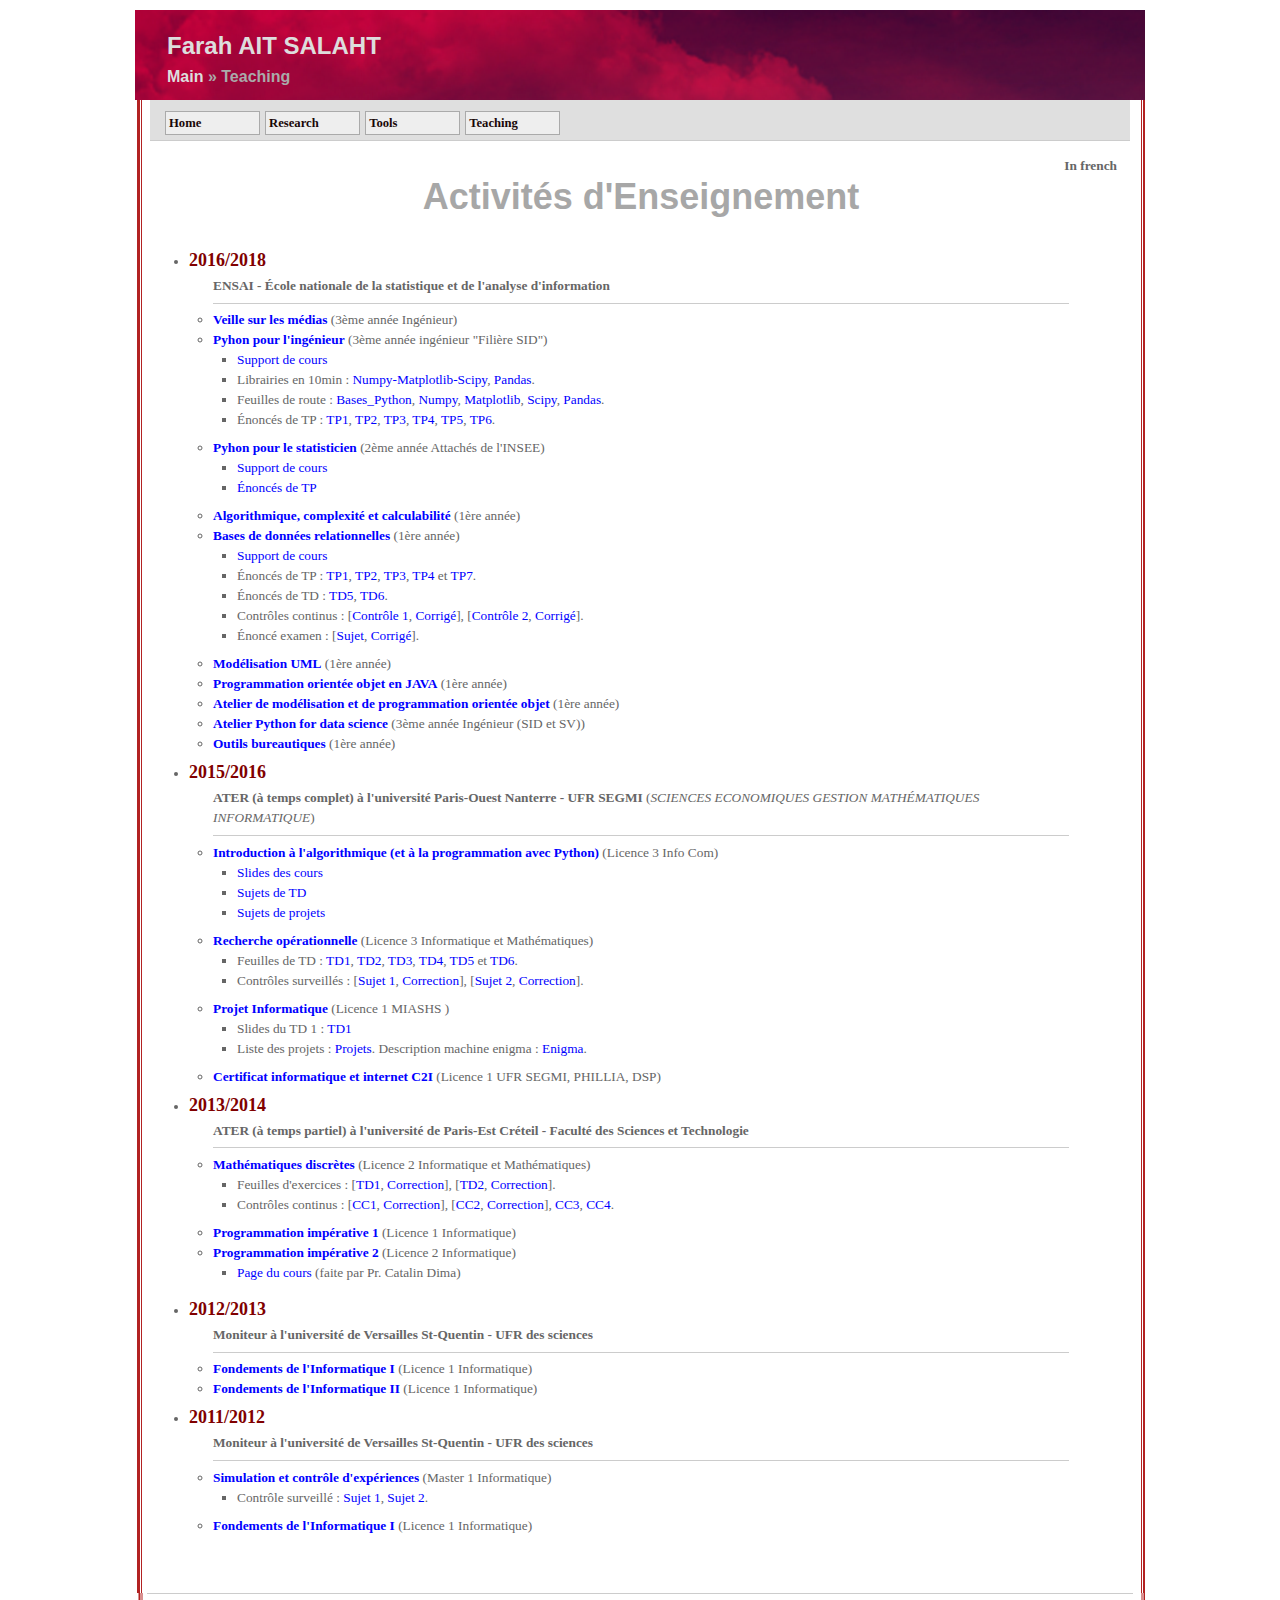
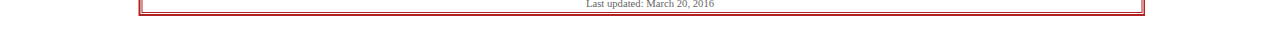
<file: enseignement.html>
<html>
    <head>
        <title>Homepage Farah AIT SALAHT</title>
        <meta http-equiv="Content-Type" content="text/html; charset=UTF-8">
        <meta name="description" content="self-stabilization autostabilisation auto-stabilisation tixeuil fault tolerance faute défaillance tolérance fail">
        <meta name="keywords" content="self-stabilization, autostabilisation, auto-stabilisation, tixeuil, fault tolerance, faute, défaillance, tolérance, fail">
        <!--HeaderText-->
		<style type='text/css'>
		</style>
<link rel='stylesheet' href='menu/cssmenu.css' type='text/css' />
  <meta name='robots' content='index,follow' />

        <link rel='stylesheet' title="Simple" href='simple/simple2.css' type='text/css' />
        
        <script type="text/javascript">
       
        startList = 
            function() 
            {
                if (document.all && document.getElementById) {
                    navRoot = document.getElementById("menu");
                    for (i = 0; i < navRoot.childNodes.length; i++) {
                        node = navRoot.childNodes[i];
                        if (node.nodeName == "LI") {
                            node.onmouseover = 
                                function() { this.className += " over"; }
                            node.onmouseout = 
                                function() { this.className = this.className.replace(" over", ""); }
                        }
                    }
                }
            }

            window.onload = startList;
        //--><!]]>
        </script>

<script src="http://www.google-analytics.com/urchin.js" type="text/javascript">
</script>
<script type="text/javascript">
_uacct = "UA-109321-1";
urchinTracker();
</script>

    </head>
    <body bgcolor="#ffffff">
        <div 
            id="header" 
            style="border: 1px none #ccf; background: url(images/entete.png) no-repeat; " 
            title='Main &raquo; French was last modified on September 22, 2005, at 09:43 AM'
            >
            <table width="100%" style="padding: 0px; margin:0px;">
                <tr>
                    <td style="padding: 0px; margin:0px; border: none;">
                        <div id="page-title">Farah AIT SALAHT </div>
                        <div id="page-subtitle"><a href='index.html' title='Main Home'>Main</a> &raquo; Teaching</div>
                    </td>
                    <td 
                        align="right" width="120" 
                        style="padding: 0px; margin:0px; padding-top: 16px; border: none;"
                        >
                    </td>
                </tr>
            </table>
		<div class="content-mat" style="border: 1px none #fcc;">
			<div id="content" style="border: 1px none #ccc;">
			  <div id='hmenu' >
<ul><li><span class='menutitle'><a class='selflink' href='index.html'>Home</a></span>
</li></ul>
<ul><li><span class='menutitle'><a  href='recherche.html'>Research</a></span>
<ul><li><span class='menuitem'><a  href='recherche.publication.html'>Publications</a></span>
</li><li><span class='menuitem'><a href='recherche.talks.html'>Talks</a></span>
</li><li><span class='menuitem'><a href='recherche.html#hereSt'>Student</a></span>
</li></ul></li></ul>
<ul><li><span class='menutitle'><a  href='tools.html' rel='nofollow'>Tools</a></span>
</li></ul>
<ul><li><span class='menutitle'><a  href='enseignement.html'>Teaching</a></span>
</li></ul></li></ul></div>

                	</div>
		</div>
        </div>

	

        <div id="main">
            <div id="menubar" style="display: block;">
               
                <div class="clearer"></div>
            </div>


            <div class="content-mat" style="border: 1px none #fcc;">
                <div id="content" style="border: 1px none #ccc;">
                    <!--PageText-->
			<p align="right">  <b> In french </b></p>		
			 <p style="padding-bottom: 0pt; padding-top: 0pt; " class="Header2">Activit&#233;s d'Enseignement</p>
             <div class='vspace'></div> 
			 <div class='vspace'></div>
			 <div class='vspace'></div>
			 <div class='vspace'></div>
			 <div class='vspace'></div>
			 <div class='vspace'></div>
			 <div class='vspace'></div>
			 <div class='vspace'></div>				
					
					
				
</UL>

<UL>

<li><font color="#800000" SIZE=+1>
<b>2016/2018</b> 
</font></li>
	<div class='vspace'></div>
	<UL>
		<div class="graphic_textbox_layout_style_default">
			<p><b>ENSAI - École nationale de la statistique et de l'analyse d'information </b></p>
		</div> 
		<tr> <td width=100> 
		<hr><td>
		<tr>
<li><tr> <td> <FONT COLOR="0000FF"><b>Veille sur les médias</b> <td>  <td> </FONT> (3ème année Ingénieur)
		</li>
	<li><tr> <td> <FONT COLOR="0000FF"><b>Pyhon pour l'ingénieur</b> <td>  <td> </FONT> (3ème année ingénieur "Filière SID")
		</li>
		<ul><li> <a href="http://www-ia.lip6.fr/~aitsalaht/enseignements/source/_build/html/index.html" ="" color="408000"> Support de cours</a> </li> 
		</li><li> Librairies en 10min : <a href="enseignements/ENSAI/NumpyMatplotlibScipy.pdf" ="" color="408000"> Numpy-Matplotlib-Scipy</a>, <a href="enseignements/ENSAI/Pandas" ="" color="408000"> Pandas</a>.
     	</li><li> Feuilles de route : <a href="enseignements/ENSAI/Bases_Python.html" ="" color="408000"> Bases_Python</a>, <a href="enseignements/ENSAI/Numpy.html" ="" color="408000">Numpy</a>, <a href="enseignements/ENSAI/Matplotlib_visualisation.html" ="" color="408000">Matplotlib</a>, <a href="enseignements/ENSAI/Scipy.html" ="" color="408000">Scipy</a>, <a href="enseignements/ENSAI/pandas.html" ="" color="408000">Pandas</a>.
     	</li><li> Énoncés de TP : <a href="enseignements/" ="" color="408000"> TP1</a>, <a href="enseignements/" ="" color="408000"> TP2</a>, <a href="enseignements/" ="" color="408000"> TP3</a>, <a href="enseignements/" ="" color="408000"> TP4</a>, <a href="enseignements/" ="" color="408000"> TP5</a>, <a href="enseignements/" ="" color="408000"> TP6</a>.
		<!--<p>(<em>Préparation du support de cours, des feuilles d'exercices et des sujets de projet</em>).</p>
		--></ul>
	<li><tr> <td> <FONT COLOR="0000FF"><b>Pyhon pour le statisticien</b> <td>  <td> </FONT> (2ème année Attachés de l'INSEE)
		</li>
		<ul><li> <a href="enseignements/" ="" color="408000"> Support de cours</a> </li>
		<li> <a href="enseignements/" ="" color="408000"> Énoncés de TP</a></li>
		<!--<p>(<em>Préparation du support de cours, des feuilles d'exercices et des sujets de projet</em>).</p>
		--></ul>	
	<li><tr> <td> <FONT COLOR="0000FF"><b>Algorithmique, complexité et calculabilité</b> <td>  <td> </FONT> (1ère année)
	<li><tr> <td> <FONT COLOR="0000FF"><b>Bases de données relationnelles</b> <td>  <td> </FONT> (1ère année)
	<ul><li> <a href="enseignements/" ="" color="408000"> Support de cours</a> </li>
		</li><li> Énoncés de TP : <a href="enseignements/" ="" color="408000"> TP1</a>, <a href="enseignements/" ="" color="408000"> TP2</a>, <a href="enseignements/" ="" color="408000"> TP3</a>, <a href="enseignements/" ="" color="408000"> TP4</a> et <a href="enseignements/" ="" color="408000"> TP7</a>.
     	</li><li> Énoncés de TD : <a href="enseignements/" ="" color="408000"> TD5</a>, <a href="enseignements/" ="" color="408000"> TD6</a>.
		</li><li> Contrôles continus : [<a href="enseignements/" ="" color="408000">Contrôle 1</a>, <a href="enseignements/" ="" color="408000"> Corrigé</a>], [<a href="enseignements/" ="" color="408000">Contrôle 2</a>, <a href="enseignements/" ="" color="408000"> Corrigé</a>].
		</li><li> Énoncé examen : [<a href="enseignements/" ="" color="408000">Sujet</a>, <a href="enseignements/" ="" color="408000"> Corrigé</a>].
		</li></ul>		
	<li><tr> <td> <FONT COLOR="0000FF"><b>Modélisation UML</b> <td>  <td> </FONT> (1ère année)
	<li><tr> <td> <FONT COLOR="0000FF"><b>Programmation orientée objet en JAVA</b> <td>  <td> </FONT> (1ère année)
	<li><tr> <td> <FONT COLOR="0000FF"><b>Atelier de modélisation et de programmation orientée objet</b> <td>  <td> </FONT> (1ère année)
	<li><tr> <td> <FONT COLOR="0000FF"><b> Atelier Python for data science</b> <td>  <td> </FONT> (3ème année Ingénieur (SID et SV))
	<li><tr> <td> <FONT COLOR="0000FF"><b>Outils bureautiques</b> <td>  <td> </FONT> (1ère année)
	</ul>
	
<li><font color="#800000" SIZE=+1>
<b>2015/2016</b> 
</font></li>
	<div class='vspace'></div>
	<UL>
		<div class="graphic_textbox_layout_style_default">
			<p><b>ATER (à temps complet) à l'université Paris-Ouest Nanterre - UFR SEGMI </b>(<em><font>SCIENCES ECONOMIQUES GESTION MATHÉMATIQUES INFORMATIQUE</font></em>)</p>
		</div> 
		<tr> <td width=100> 
		<hr><td>
		<tr>

		<li><tr> <td> <FONT COLOR="0000FF"><b>Introduction à l'algorithmique (et à la programmation avec Python)</b> <td>  <td> </FONT> (Licence 3 Info Com)
		</li>
		<ul><li> <a href="enseignements/Python.pdf" ="" color="408000"> Slides des cours</a> </li>
		<li> <a href="enseignements/Exercices.pdf" ="" color="408000"> Sujets de TD</a></li>
		<li> <a href="enseignements/Projet.pdf" ="" color="408000"> Sujets de projets</a></li>
		<!--<p>(<em>Préparation du support de cours, des feuilles d'exercices et des sujets de projet</em>).</p>
		--></ul>
	<li><tr> <td> <FONT COLOR="0000FF"><b>Recherche opérationnelle</b> <td>  <td> </FONT> (Licence 3 Informatique et Mathématiques)
		</li><ul><li> Feuilles de TD : <a href="enseignements/TD1.pdf" ="" color="408000"> TD1</a>, <a href="enseignements/TD2.pdf" ="" color="408000"> TD2</a>, <a href="enseignements/TD3.pdf" ="" color="408000"> TD3</a>, <a href="enseignements/TD4.pdf" ="" color="408000"> TD4</a>, <a href="enseignements/TD5.pdf" ="" color="408000"> TD5</a> et <a href="enseignements/TD6.pdf" ="" color="408000"> TD6</a>.
		</li><li> Contrôles surveillés : [<a href="enseignements/Sujet1.pdf" ="" color="408000">Sujet 1</a>, <a href="enseignements/Cor_Sujet1.pdf" ="" color="408000"> Correction</a>], [<a href="enseignements/Sujet2.pdf" ="" color="408000">Sujet 2</a>, <a href="enseignements/Cor_Sujet2.pdf" ="" color="408000"> Correction</a>].
		</li></ul>		
	<li><tr> <td> <FONT COLOR="0000FF"><b>Projet Informatique</b> <td>  <td> </FONT> (Licence 1 MIASHS )
		<ul><li> Slides du TD 1 : <a href="enseignements/ProjetMasterMind.pdf" ="" color="408000"> TD1</a>
		</li><li> Liste des projets : <a href="enseignements/ListeProjet.pdf" ="" color="408000"> Projets</a>. Description machine enigma : <a href="enseignements/enigma.pdf" ="" color="408000"> Enigma</a>.
		</li> 
		</li></ul>		
	<li><tr> <td> <FONT COLOR="0000FF"><b> Certificat informatique et internet C2I</b> <td>  <td> </FONT> (Licence 1 UFR SEGMI, PHILLIA, DSP)
	</ul>
<li><font color="#800000" SIZE=+1>
<b>2013/2014</b> 
</font></li>
	<div class='vspace'></div>
	<UL>
    <div class="graphic_textbox_layout_style_default">
        <p><b>ATER (à temps partiel) à l'université de Paris-Est Créteil  - Faculté des Sciences et
			Technologie </b></p>
    </div> 
	<tr> <td width=100> 
	<hr><td>
	<tr>

<li><tr> <td> <FONT COLOR="0000FF"><b>Mathématiques discrètes</b> <td>  <td> </FONT> (Licence 2 Informatique et Mathématiques)


		<ul><li> Feuilles d'exercices : [<a href="enseignements/math_disc/TD1.pdf" ="" color="408000">TD1</a>, <a href="enseignements/math_disc/TD1_Corr.pdf" ="" color="408000"> Correction</a>], [<a href="enseignements/math_disc/TD2.pdf" ="" color="408000">TD2</a>, <a href="enseignements/math-disc/TD2_Corr.pdf" ="" color="408000"> Correction</a>].
		</li><li> Contrôles continus : [<a href="enseignements/math_disc/CC1.pdf" ="" color="408000">CC1</a>, <a href="enseignements/math_disc/CC1_Corr.pdf" ="" color="408000"> Correction</a>], [<a href="enseignements/math_disc/CC2.pdf" ="" color="408000">CC2</a>, <a href="enseignements/math_disc/CC2_Corr.pdf" ="" color="408000"> Correction</a>], <a href="enseignements/math_disc/CC3.pdf" ="" color="408000">CC3</a>, <a href="enseignements/math_disc/CC4.pdf" ="" color="408000"> CC4</a>.
		</li></ul>
<li><tr> <td> <FONT COLOR="0000FF"><b>Programmation impérative 1</b> <td>  <td> </FONT> (Licence 1 Informatique)
<li><tr> <td> <FONT COLOR="0000FF"><b>Programmation impérative 2</b> <td>  <td> </FONT> (Licence 2 Informatique)
	</li><ul><li>		<a href=" http://lacl.u-pec.fr/dima/progimp/"  color="408000"> Page du cours</a> (faite par Pr. Catalin Dima)
	</li></ul>
		</UL>

		
<li><font color="#800000" SIZE=+1>
<b>2012/2013</b> 
</font></li>
	<div class='vspace'></div>
	<UL>

    <div class="graphic_textbox_layout_style_default">
        <p><b>Moniteur à l'université de Versailles St-Quentin - UFR des sciences </b></p>
    </div> 
<tr> <td width=100> 
<hr><td>
<tr>

<li><tr> <td> <FONT COLOR="0000FF"><b>Fondements de l'Informatique I</b> <td>  <td> </FONT> (Licence 1 Informatique)

<li><tr> <td> <FONT COLOR="0000FF"><b>Fondements de l'Informatique II </b> <td>  <td> </FONT> (Licence 1 Informatique)
</UL>
<li><font color="#800000" SIZE=+1>
<b>2011/2012</b> 
</font></li>
	<div class='vspace'></div>
	<UL>
		<div class="graphic_textbox_layout_style_default">
        <p><b>Moniteur à l'université de Versailles St-Quentin - UFR des sciences </b></p>
    </div> 
<tr> <td width=100> 
<hr><td>
<tr>

	<li><tr> <td> <FONT COLOR="0000FF"><b>Simulation et contrôle d'expériences</b> <td>  <td> </FONT> (Master 1 Informatique)
<ul><li> Contrôle surveillé : <a href="enseignements/Simulation/feuille1.pdf" ="" color="408000">Sujet 1</a>, <a href="enseignements/Simulation/feuille2.pdf" ="" color="408000"> Sujet 2</a>.
		</li></ul>
<li><tr> <td> <FONT COLOR="0000FF"><b>Fondements de l'Informatique I </b> <td>  <td> </FONT> (Licence 1 Informatique)
</UL>	
		<br>
<br>


                </div>
                <div class="clearer">&nbsp;</div>
            </div>
        </div>

        <div id="footer" style="border: 1px none #000;">
            <div id="copyright">
                <span style="float: center; padding-left: 20px;">
                    <td width="33%" align="center">
					Last updated: March 20, 2016</td>
                </span>
            </div>
        </div>
<script>
  (function(i,s,o,g,r,a,m){i['GoogleAnalyticsObject']=r;i[r]=i[r]||function(){
  (i[r].q=i[r].q||[]).push(arguments)},i[r].l=1*new Date();a=s.createElement(o),
  m=s.getElementsByTagName(o)[0];a.async=1;a.src=g;m.parentNode.insertBefore(a,m)
  })(window,document,'script','//www.google-analytics.com/analytics.js','ga');

  ga('create', 'UA-75605766-1', 'auto');
  ga('send', 'pageview');

</script>

    </body>
</html>
</file>
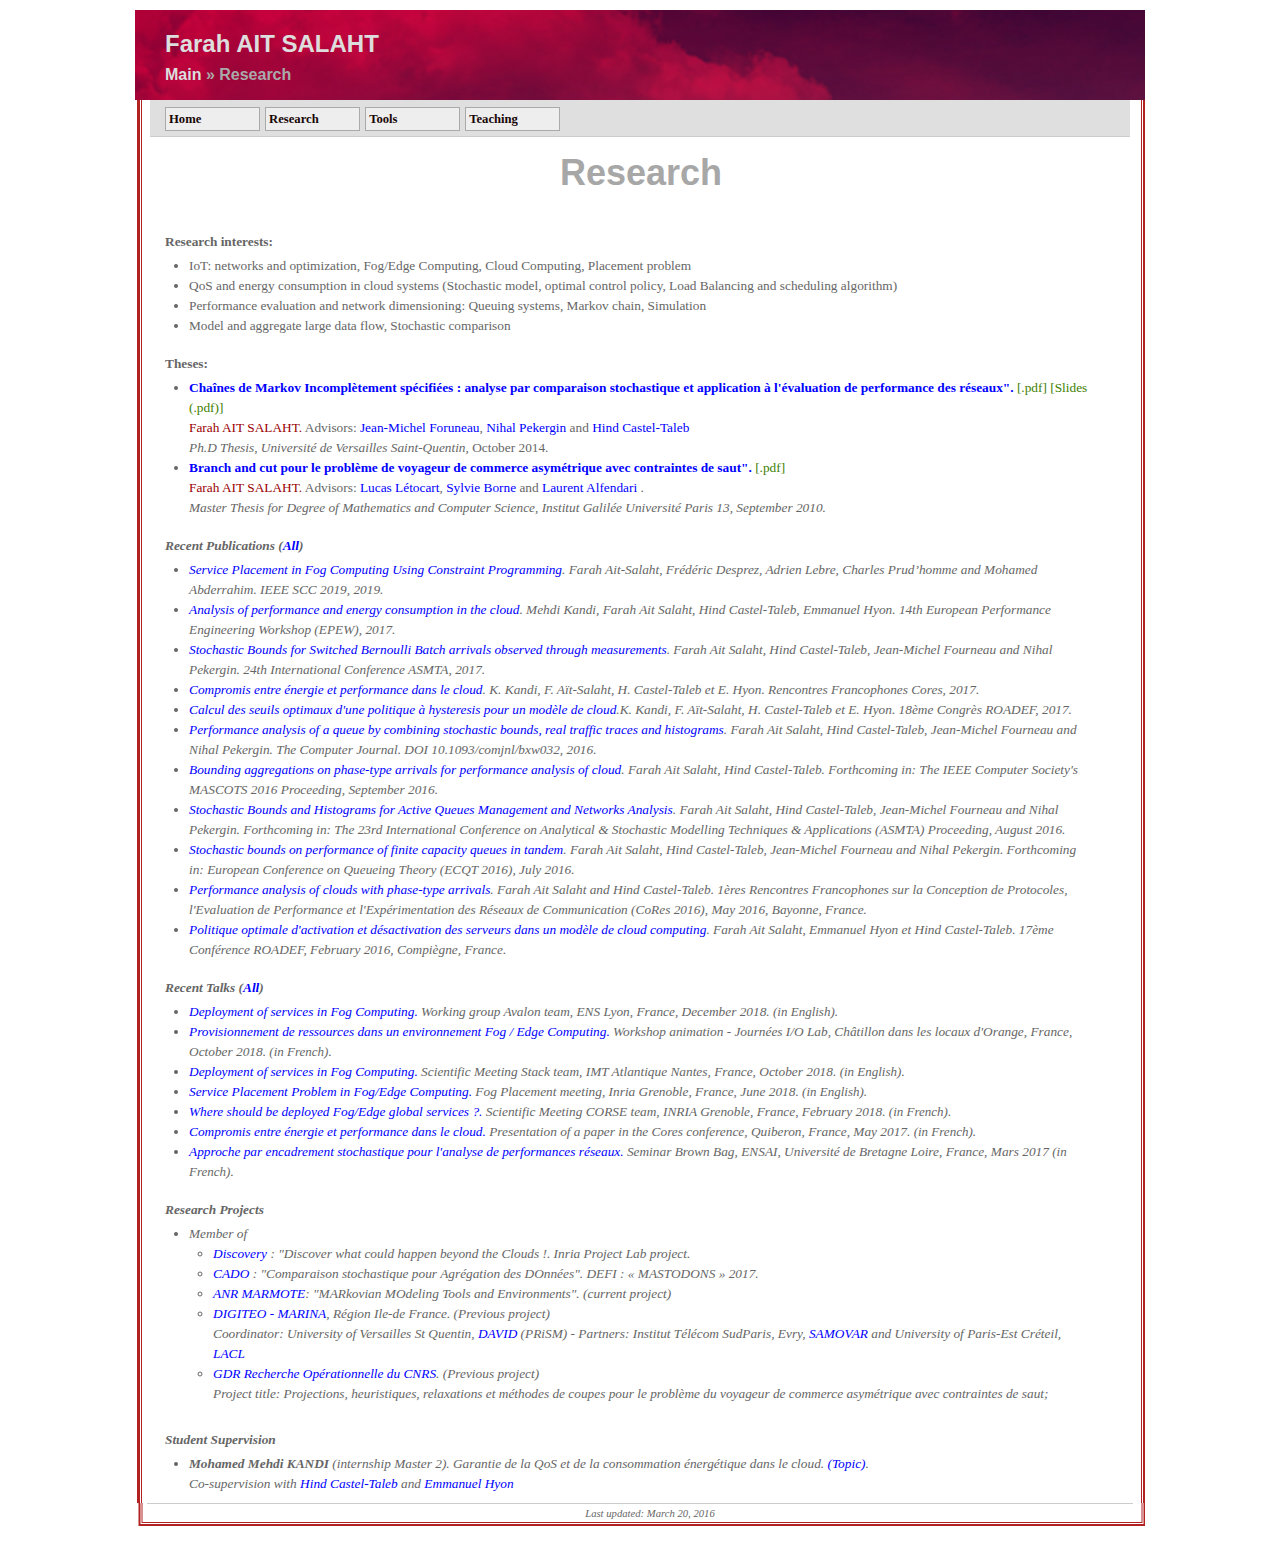
<file: recherche.html>
<html>
    <head>
        <title>Homepage Farah AIT SALAHT</title>
        <meta http-equiv="Content-Type" content="text/html; charset=UTF-8">
        <meta name="description" content="self-stabilization autostabilisation auto-stabilisation tixeuil fault tolerance faute défaillance tolérance fail">
        <meta name="keywords" content="self-stabilization, autostabilisation, auto-stabilisation, tixeuil, fault tolerance, faute, défaillance, tolérance, fail">
        <!--HeaderText-->
		<style type='text/css'>
		</style>
<link rel='stylesheet' href='menu/cssmenu.css' type='text/css' />
  <meta name='robots' content='index,follow' />

        <link rel='stylesheet' title="Simple" href='simple/simple.css' type='text/css' />
        <script type="text/javascript">
       
        startList = 
            function() 
            {
                if (document.all && document.getElementById) {
                    navRoot = document.getElementById("menu");
                    for (i = 0; i < navRoot.childNodes.length; i++) {
                        node = navRoot.childNodes[i];
                        if (node.nodeName == "LI") {
                            node.onmouseover = 
                                function() { this.className += " over"; }
                            node.onmouseout = 
                                function() { this.className = this.className.replace(" over", ""); }
                        }
                    }
                }
            }

            window.onload = startList;
        
        </script>

<script src="http://www.google-analytics.com/urchin.js" type="text/javascript">
</script>
<script type="text/javascript">
_uacct = "UA-109321-1";
urchinTracker();
</script>

    </head>
    <body bgcolor="#0000FF">
        <div 
            id="header" 
            style="border: 1px none #ccf; background: url(images/entete.png) no-repeat; " 
            title='Main &raquo; Research was last modified on march 03, 2016, at 01:02 PM'
            >
            <table width="100%" style="padding: 0px; margin:0px;">
                <tr>
                    <td style="padding: 0px; margin:0px; border: none;">
                        <div id="page-title">Farah AIT SALAHT </div>
                        <div id="page-subtitle"><a href='index.html' title='Main Home'>Main</a> &raquo; Research</div>
                    </td>
                    <td 
                        align="right" width="120" 
                        style="padding: 0px; margin:0px; padding-top: 16px; border: none;"
                        >
                        
                    </td>
                </tr>
            </table>
		<div class="content-mat" style="border: 1px none #fcc;">
			<div id="content" style="border: 1px none #ccc;">
			  <div id='hmenu' >
<ul><li><span class='menutitle'><a class='selflink' href='index.html'>Home</a></span>
</li></ul>
<ul><li><span class='menutitle'><a  href='recherche.html'>Research</a></span>
<ul><li><span class='menuitem'><a  href='recherche.publication.html'>Publications</a></span>
</li><li><span class='menuitem'><a href='recherche.talks.html'>Talks</a></span>
</li><li><span class='menuitem'><a href='recherche.html#hereSt'>Student</a></span>
</li></ul></li></ul>
<ul><li><span class='menutitle'><a  href='tools.html' rel='nofollow'>Tools</a></span>
</li></ul>
<ul><li><span class='menutitle'><a  href='enseignement.html'>Teaching</a></span>
</li></ul></li></ul></div>

                	</div>
		</div>
        </div>

	

        <div id="main">
            <div id="menubar" style="display: block;">
              
                <div class="clearer"></div>
            </div>

            <div class="content-mat" style="border: 1px none #fcc;">
                <div id="content" style="border: 1px none #ccc;">
				
                    <!--PageText-->
				 <p style="padding-bottom: 0pt; padding-top: 0pt; " class="Header2">Research</p>
             <div class='vspace'></div> 
			 <div class='vspace'></div>
			 <div class='vspace'></div>
			 <div class='vspace'></div>
			 <div class='vspace'></div>
			 <div class='vspace'></div>
			 <div class='vspace'></div>
			 <div class='vspace'></div>	
					
					
<div id='wikitext'>
<h2> Research interests: </h2>
<ul>
<li> IoT: networks and optimization, Fog/Edge Computing, Cloud Computing, Placement problem</li>
<li> QoS and energy consumption in cloud systems (Stochastic model, optimal control policy, Load Balancing and scheduling algorithm)
</li>
<li> Performance evaluation and network dimensioning: Queuing systems, Markov chain, Simulation
</li><li> Model and aggregate large data flow, Stochastic comparison
</li></ul>
<div class='vspace'></div><h2>Theses:</h2>
<ul><li> 
<font color="0000FF"> <b> Chaînes de Markov Incomplètement spécifiées : analyse par comparaison stochastique et application à l'évaluation de performance des réseaux".
</b></FONT> 
<A HREF="https://asfarah.github.io/HomePage/recherche/Thesis_Farah_AITSALAHT.pdf"><FONT COLOR="408000"> [.pdf]</FONT>
</a> <a HREF="https://asfarah.github.io/HomePage/Slides/Slides_Thesis.pdf"><FONT COLOR="408000"> [Slides (.pdf)]</FONT></A>
<p> 
<font color="990000">Farah AIT SALAHT.</font>
 Advisors: <a class='urllink' href='http://perso.prism.uvsq.fr/~jmf/index.php?activePage=Accueil' rel='nofollow'> Jean-Michel Foruneau</a>, <a class='urllink' href='http://lacl.univ-paris12.fr/pekergin/' rel='nofollow'>Nihal Pekergin</a> and <a class='urllink' href='http://www-public.tem-tsp.eu/~castel/' rel='nofollow'>Hind Castel-Taleb</a></p>
<p> <i>
Ph.D Thesis, Université de Versailles Saint-Quentin, 
</i>October 2014.</p>
</li>

<li> <font color="0000FF"> <b> Branch and cut pour le problème de voyageur de commerce asymétrique avec contraintes de saut". 
</b></font></A> 
<A HREF="papiers/Memoire Master2.pdf"><FONT COLOR="408000"> [.pdf]</A></FONT><BR></p>
<p><font color="990000">Farah AIT SALAHT.</font> Advisors: <a class='urllink' href='https://www-lipn.univ-paris13.fr/~letocart/' rel='nofollow'>Lucas Létocart</a>, <a class='urllink' href='http://www-lipn.univ-paris13.fr/~Borne/' rel='nofollow'>Sylvie Borne</a> and  <a class='urllink' href='http://www45.essec.fr/professorsCV/showCV.do?keyUrl=laurent-alfandari' rel='nofollow'>Laurent Alfendari</a> .</p>
<p> <i>
Master Thesis for Degree of Mathematics and Computer Science, Institut Galilée Université Paris 13, September 2010.</p>
</li>

</ul>
<div class='vspace'></div><h2>Recent Publications (<a class='wikilink' href='recherche.publication.html'>All</a>)</h2>
<ul>
<li><em><a class='urllink' href='https://hal.archives-ouvertes.fr/hal-02108806/document' rel='nofollow'>Service Placement in Fog Computing Using Constraint Programming</a></em>. Farah Ait-Salaht, Frédéric Desprez, Adrien Lebre, Charles Prud’homme and Mohamed Abderrahim. <em>IEEE SCC 2019</em>, 2019. 
</li>
<li><em><a class='urllink' href='https://asfarah.github.io/HomePage/recherche/EPEW_2017.pdf' rel='nofollow'>Analysis of performance and energy consumption in the cloud</a></em>. Mehdi Kandi, Farah Ait Salaht, Hind Castel-Taleb, Emmanuel Hyon. <em>14th European Performance Engineering Workshop (EPEW)</em>, 2017. 
</li><li><em><a class='urllink' href='https://asfarah.github.io/HomePage/recherche/ASMTA_2017.pdf' rel='nofollow'>Stochastic Bounds for Switched Bernoulli Batch arrivals observed through measurements</a></em>. Farah Ait Salaht, Hind Castel-Taleb, Jean-Michel Fourneau and Nihal Pekergin. <em>24th International Conference ASMTA</em>, 2017. 
</li><li><em><a class='urllink' href='https://hal.archives-ouvertes.fr/hal-01517666/document' rel='nofollow'>Compromis entre énergie et performance dans le cloud</a></em>.  K. Kandi, F. Aït-Salaht, H. Castel-Taleb et E. Hyon. <em>  Rencontres Francophones Cores</em>, 2017. 
</li><li><em><a class='urllink' href='https://asfarah.github.io/HomePage/recherche/ROADEF_2017.pdf' rel='nofollow'> Calcul des seuils optimaux d'une politique à hysteresis pour un modèle de cloud</a></em>.K. Kandi, F. Aït-Salaht, H. Castel-Taleb et E. Hyon. <em>18ème Congrès ROADEF</em>, 2017. 

</li>
<li><em><a class='urllink' href='https://hal.archives-ouvertes.fr/hal-01449268' rel='nofollow'>Performance analysis of a queue by combining stochastic bounds, real traffic traces and histograms</a></em>. Farah Ait Salaht, Hind Castel-Taleb, Jean-Michel Fourneau and Nihal Pekergin. <em> The Computer Journal</em>. DOI 10.1093/comjnl/bxw032, 2016.
</li>
<li><em><a class='urllink' href='https://asfarah.github.io/HomePage/recherche/MASCOTS_2016.pdf' rel='nofollow'>Bounding aggregations on phase-type arrivals for performance analysis of cloud</a></em>. Farah Ait Salaht, Hind Castel-Taleb. <em> Forthcoming in: The IEEE Computer Society's MASCOTS 2016 Proceeding</em>, September 2016.
</li>
<li><em><a class='urllink' href='https://asfarah.github.io/HomePage/recherche/ASMTA_2016.pdf' rel='nofollow'>Stochastic Bounds and Histograms for  Active Queues Management and Networks Analysis</a></em>. Farah Ait Salaht, Hind Castel-Taleb, Jean-Michel Fourneau and Nihal Pekergin. <em> Forthcoming in: The 23rd International Conference on Analytical & Stochastic Modelling Techniques & Applications (ASMTA) Proceeding</em>, August 2016.
</li>

<li><em><a class='urllink' href='http://www.win.tue.nl/~marko/ecqt2016/abstracts/Contributed%20Abstracts/Ait-Salaht,%20F/ECQT2016MARINAabstract.html' rel='nofollow'>Stochastic bounds on performance of finite capacity queues in tandem</a></em>. Farah Ait Salaht, Hind Castel-Taleb, Jean-Michel Fourneau and Nihal Pekergin. <em> Forthcoming in: European Conference on Queueing Theory (ECQT 2016)</em>, July 2016.
</li>

<li><em> <a class='urllink' href='https://hal.archives-ouvertes.fr/hal-01310845/document' rel='nofollow'>Performance analysis of clouds with phase-type arrivals</a></em>. Farah Ait Salaht and Hind Castel-Taleb. <em> 1ères  Rencontres Francophones sur la Conception de Protocoles, l'Evaluation de Performance et l'Expérimentation des Réseaux de Communication (CoRes 2016)</em>, May 2016, Bayonne, France.
</li>
<li><em> <a class='urllink' href='http://roadef2016.utc.fr/papiers/ROADEF_2016_paper_170.pdf' rel='nofollow'>Politique optimale d'activation et désactivation des serveurs dans un modèle de cloud computing</a></em>. Farah Ait Salaht, Emmanuel Hyon et Hind Castel-Taleb. <em> 17ème Conférence ROADEF</em>, February 2016, Compiègne, France.
</li>


</ul>

<div class='vspace'></div><h2>Recent Talks (<a class='wikilink' href='recherche.talks.html'>All</a>)</h2>
<ul>
<li><em><a class='urllink' href=' ' rel='nofollow'>Deployment of services in Fog Computing.</a></em> Working group Avalon team, ENS Lyon, France, December 2018. <font size ="2">(in English)</font>.
</li>
<li><em><a class='urllink' href=' ' rel='nofollow'>Provisionnement de ressources dans un environnement Fog / Edge Computing.</a></em> Workshop animation - Journées I/O Lab,  Châtillon dans les locaux d'Orange, France, October 2018. <font size ="2">(in French)</font>.
</li>
<li><em><a class='urllink' href=' ' rel='nofollow'>Deployment of services in Fog Computing.</a></em> Scientific Meeting Stack team, IMT Atlantique Nantes, France, October 2018. <font size ="2">(in English)</font>.
</li>
<li><em><a class='urllink' href=' ' rel='nofollow'>Service Placement Problem in Fog/Edge Computing.</a></em> Fog Placement meeting, Inria Grenoble, France, June 2018. <font size ="2">(in English)</font>.
</li>
<li><em><a class='urllink' href=' ' rel='nofollow'>Where should be deployed Fog/Edge global services ?.</a></em> Scientific Meeting CORSE team, INRIA Grenoble, France, February 2018. <font size ="2">(in French)</font>.
</li>

<li><em><a class='urllink' href=' ' rel='nofollow'>Compromis entre énergie et performance dans le cloud.</a></em> Presentation of a paper in the Cores conference, Quiberon, France, May 2017. <font size ="2">(in French)</font>.
</li>

<li><em><a class='urllink' href=' ' rel='nofollow'>Approche par encadrement stochastique pour l'analyse de performances réseaux.</a></em> Seminar Brown Bag, ENSAI, Université de Bretagne Loire, France, Mars 2017 <font size ="2">(in French)</font>.
</li>



</lu>



</li></ul><div class='vspace'></div><h2 id="hereCP">Research Projects</h2>
<ul><li> Member of </li>
<ul><li><a class='urllink' href='http://beyondtheclouds.github.io' rel='nofollow'> Discovery </a>: "Discover what could happen beyond the Clouds !. Inria Project Lab project. 
<li><a class='urllink' href='https://wiki.inria.fr/MARMOTE/Accueil' rel='nofollow'> CADO </a>: "Comparaison stochastique pour Agrégation des DOnnées". DEFI : « MASTODONS » 2017. 
</li><li><a class='urllink' href='https://wiki.inria.fr/MARMOTE/Accueil' rel='nofollow'> ANR MARMOTE</a>: "MARkovian MOdeling Tools and Environments". <em>(current project)</em>
</li><li> <a class='urllink' href='http://www.digiteo.fr/les-projets-2010'rel='nofollow'> DIGITEO - MARINA</a>, Région Ile-de France. <em>(Previous project)</em>
<p> Coordinator: University of Versailles St Quentin, <a class='urllink' href='http://www.david.uvsq.fr/' rel='nofollow'> DAVID </a> (PRiSM) - Partners: Institut Télécom SudParis, Evry, <a class='urllink' href='http://samovar.telecom-sudparis.eu/' rel='nofollow'>SAMOVAR</a> and University of Paris-Est Créteil, <a class='urllink' href='https://www.lacl.fr/fr/accueil' rel='nofollow'>LACL</a></p>
</li><li> <a class='urllink' href="http://gdrro.lip6.fr/" rel='nofollow'>GDR Recherche Opérationnelle du CNRS</a>. <em>(Previous project)</em>
<p>Project title: Projections, heuristiques, relaxations et méthodes de coupes pour le problème du voyageur de commerce asymétrique avec contraintes de saut; 
</p></li></ul></ul>

<div class='vspace'></div><h2 id="hereSt"> Student Supervision <a href='#hereSt'></a></h2>
<ul><li><strong>Mohamed Mehdi KANDI</strong> (internship Master 2). <em>Garantie de la QoS et de la consommation énergétique dans le cloud</em>. <a class='urllink' href='http://uma.ensta-paristech.fr/mpro/files/stages//p2016/stage_mpro_p2016-150-universite_paris_saclay_telecom_sudparis_evry_91.pdf' rel='nofollow'>(Topic)</a>.
</li><p> Co-supervision with <a class='urllink' href='http://www-public.tem-tsp.eu/~castel/' rel='nofollow'> Hind Castel-Taleb</a> and <a class='urllink' href='http://www.lip6.fr/actualite/personnes-fiche.php?ident=P216' rel='nofollow'> Emmanuel Hyon</a>
</p></ul>



</div>

                </div>
                <div class="clearer">&nbsp;</div>
            </div>
        </div>

         <div id="footer" style="border: 1px none #000;">
            <div id="copyright">
                <span style="float: center; padding-left: 20px;">
                    <td width="33%" align="center">
					Last updated: March 20, 2016</td>
                </span>
            </div>
        </div>
<script>
  (function(i,s,o,g,r,a,m){i['GoogleAnalyticsObject']=r;i[r]=i[r]||function(){
  (i[r].q=i[r].q||[]).push(arguments)},i[r].l=1*new Date();a=s.createElement(o),
  m=s.getElementsByTagName(o)[0];a.async=1;a.src=g;m.parentNode.insertBefore(a,m)
  })(window,document,'script','//www.google-analytics.com/analytics.js','ga');

  ga('create', 'UA-75605766-1', 'auto');
  ga('send', 'pageview');

</script>

    </body>
</html>
</file>
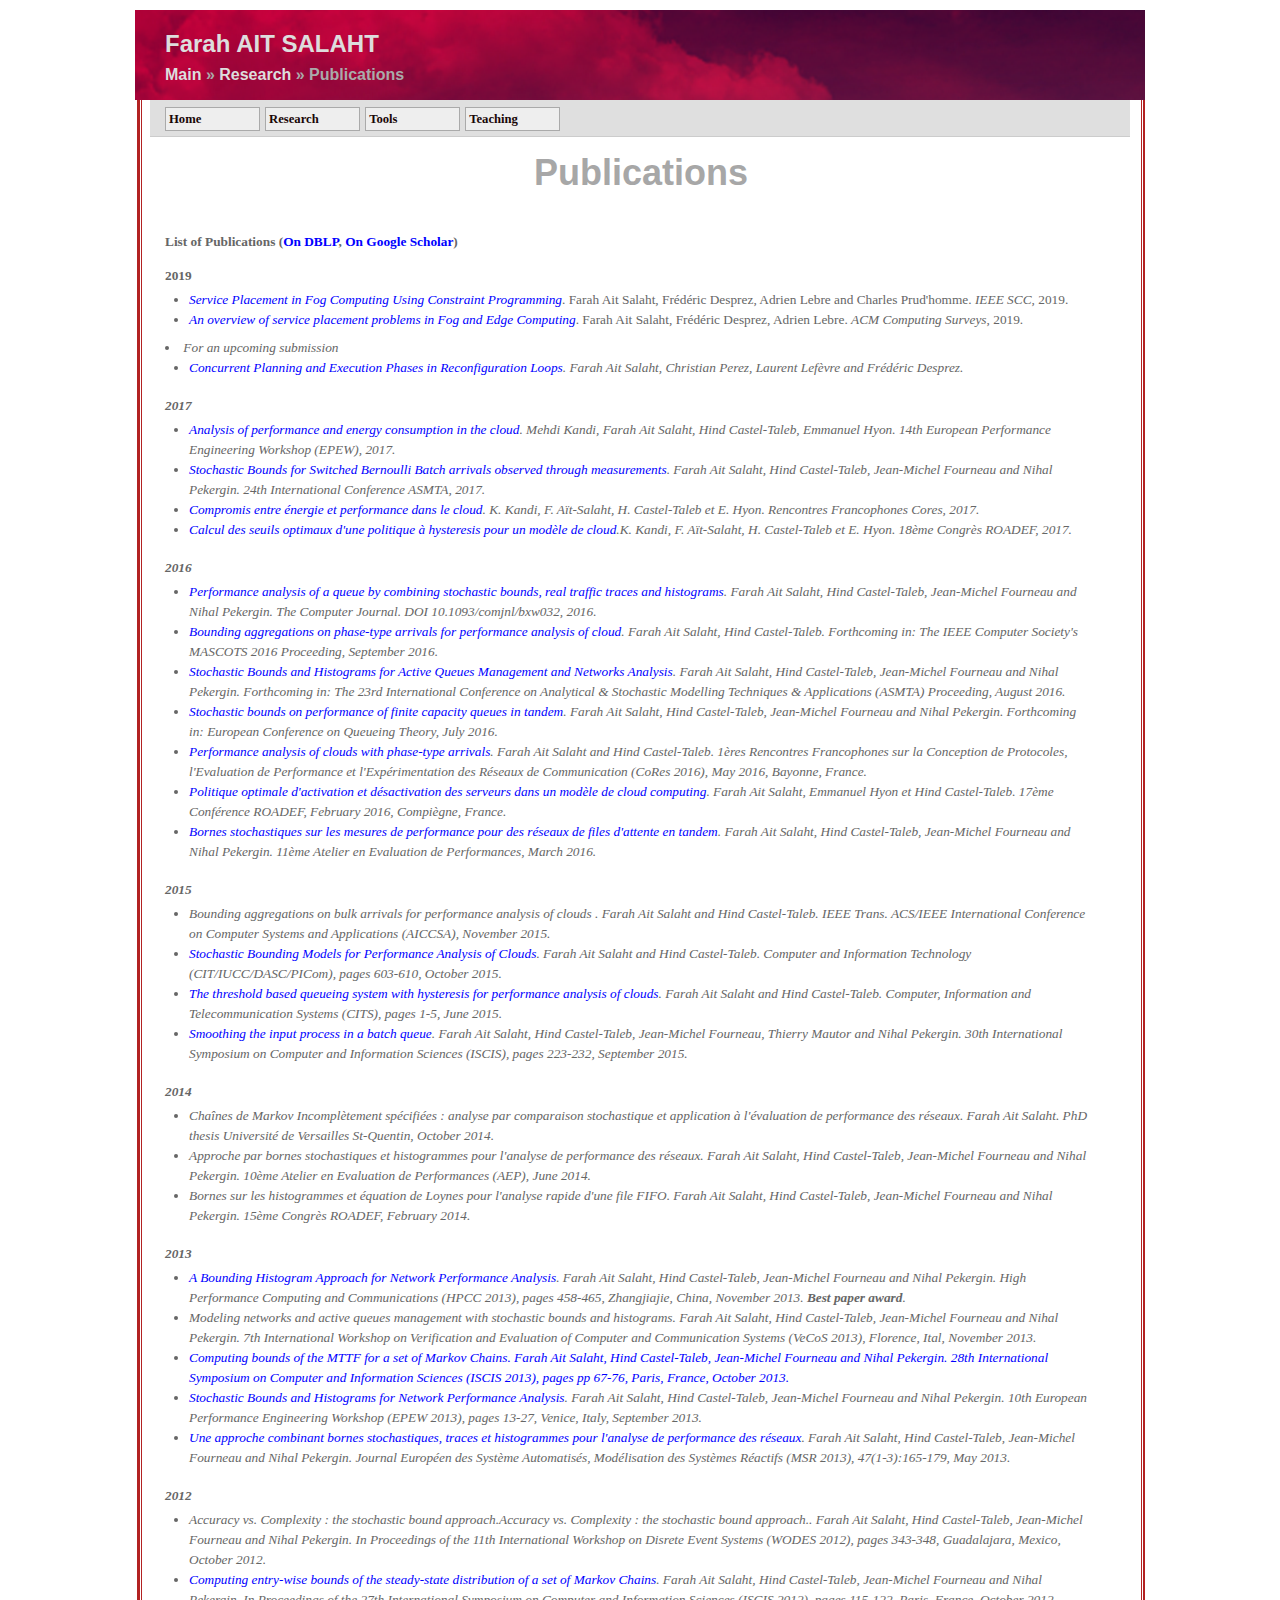
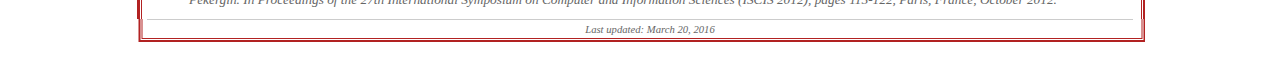
<file: recherche.publication.html>
<html>
    <head>
        <title>Homepage Farah AIT SALAHT</title>
        <meta http-equiv="Content-Type" content="text/html; charset=UTF-8">
        <meta name="description" content="self-stabilization autostabilisation auto-stabilisation tixeuil fault tolerance faute défaillance tolérance fail">
        <meta name="keywords" content="self-stabilization, autostabilisation, auto-stabilisation, tixeuil, fault tolerance, faute, défaillance, tolérance, fail">
        <style type='text/css'></style>
<link rel='stylesheet' href='menu/cssmenu.css' type='text/css' />
  <meta name='robots' content='index,follow' />

        <link rel='stylesheet' title="Simple" href='simple/simple.css' type='text/css' />

        <script type="text/javascript">
        startList = 
            function() 
            {
                if (document.all && document.getElementById) {
                    navRoot = document.getElementById("menu");
                    for (i = 0; i < navRoot.childNodes.length; i++) {
                        node = navRoot.childNodes[i];
                        if (node.nodeName == "LI") {
                            node.onmouseover = 
                                function() { this.className += " over"; }
                            node.onmouseout = 
                                function() { this.className = this.className.replace(" over", ""); }
                        }
                    }
                }
            }

            window.onload = startList;
        
        </script>

<script src="http://www.google-analytics.com/urchin.js" type="text/javascript">
</script>
<script type="text/javascript">
_uacct = "UA-109321-1";
urchinTracker();
</script>

    </head>
    <body bgcolor="#ffffff">
        <div 
            id="header" 
            style="border: 1px none #ccf; background: url(images/entete.png) no-repeat; " 
            title='Research &raquo; Publications was last modified on April 15, 2015, at 10:52 AM'
            >
            <table width="100%" style="padding: 0px; margin:0px;">
                <tr>
                    <td style="padding: 0px; margin:0px; border: none;">
                        <div id="page-title">Farah AIT SALAHT</div>
                        <div id="page-subtitle"><a href='index.html' title='Main Home'>Main</a> &raquo; <a href='recherche.html' title='Research Home'>Research</a> &raquo; Publications</div>
                    </td>
                    <td 
                        align="right" width="120" 
                        style="padding: 0px; margin:0px; padding-top: 16px; border: none;"
                        >
                    </td>
                </tr>
            </table>
		<div class="content-mat" style="border: 1px none #fcc;">
			<div id="content" style="border: 1px none #ccc;">
			  <div id='hmenu' >
<ul><li><span class='menutitle'><a class='selflink' href='index.html'>Home</a></span>
</li></ul>
<ul><li><span class='menutitle'><a  href='recherche.html'>Research</a></span>
<ul><li><span class='menuitem'><a  href='recherche.publication.html'>Publications</a></span>
</li><li><span class='menuitem'><a href='recherche.talks.html'>Talks</a></span>
</li><li><span class='menuitem'><a href='recherche.html#hereSt'>Student</a></span>
</li></ul></li></ul>
<ul><li><span class='menutitle'><a  href='tools.html' rel='nofollow'>Tools</a></span>
</li></ul>
<ul><li><span class='menutitle'><a  href='enseignement.html'>Teaching</a></span>
</li></ul></li></ul></div>

                	</div>
		</div>
        </div>

	

        <div id="main">
            <div id="menubar" style="display: block;">
               
                <div class="clearer"></div>
            </div>

            <div class="content-mat" style="border: 1px none #fcc;">
                <div id="content" style="border: 1px none #ccc;">
                    <!--PageText-->


	
         <p style="padding-bottom: 0pt; padding-top: 0pt; " class="Header2">Publications</p>
             <div class='vspace'></div> 
			 <div class='vspace'></div>
			 <div class='vspace'></div>
			 <div class='vspace'></div>
			 <div class='vspace'></div>
			 <div class='vspace'></div>
			 <div class='vspace'></div>
			 <div class='vspace'></div>
<div id='wikitext'>
<h2>List of Publications (<a class="urllink" href="http://dblp.uni-trier.de/pers/hd/a/A=iuml=t=Salaht:Farah" rel="nofollow">On DBLP</a>, 
<a class="urllink" href="https://scholar.google.com/citations?hl=en&user=GFaRMiIAAAAJ&sortby=pubdate&view_op=list_works" rel="nofollow">On Google Scholar</a>)
</h2>
<div class='vspace'></div><h2>2019 </h2>
<ul>
<li><em><a class='urllink' href='https://hal.archives-ouvertes.fr/hal-02108806/document' rel='nofollow'>Service Placement in Fog Computing Using Constraint Programming</a></em>. Farah Ait Salaht, Frédéric Desprez, Adrien Lebre and Charles Prud'homme. <em>IEEE SCC</em>, 2019. 
</li>
</li><li><em><a class='urllink' href='https://hal.inria.fr/hal-02313711' rel='nofollow'>An overview of service placement problems in Fog and Edge Computing</a></em>.   Farah Ait Salaht, Frédéric Desprez, Adrien Lebre. <em>  ACM Computing Surveys</em>, 2019. 

</ul>
<li><em> For an upcoming submission</li>

<ul>
<li><em><a class='urllink' href=' ' rel='nofollow'>Concurrent Planning and Execution Phases in Reconfiguration Loops</a></em>. Farah Ait Salaht, Christian Perez, Laurent Lefèvre and  Frédéric Desprez. 
</li>
</ul>
</ul>

<div class='vspace'></div><h2>2017 </h2>
<ul>
<li><em><a class='urllink' href=' ' rel='nofollow'>Analysis of performance and energy consumption in the cloud</a></em>. Mehdi Kandi, Farah Ait Salaht, Hind Castel-Taleb, Emmanuel Hyon. <em>14th European Performance Engineering Workshop (EPEW)</em>, 2017. 
</li>
<li><em><a class='urllink' href=' ' rel='nofollow'>Stochastic Bounds for Switched Bernoulli Batch arrivals observed through measurements</a></em>. Farah Ait Salaht, Hind Castel-Taleb, Jean-Michel Fourneau and Nihal Pekergin. <em>24th International Conference ASMTA</em>, 2017. 
</li><li><em><a class='urllink' href=' ' rel='nofollow'>Compromis entre énergie et performance dans le cloud</a></em>.  K. Kandi, F. Aït-Salaht, H. Castel-Taleb et E. Hyon. <em>  Rencontres Francophones Cores</em>, 2017. 
</li><li><em><a class='urllink' href=' ' rel='nofollow'> Calcul des seuils optimaux d'une politique à hysteresis pour un modèle de cloud</a></em>.K. Kandi, F. Aït-Salaht, H. Castel-Taleb et E. Hyon. <em>18ème Congrès ROADEF</em>, 2017. 
</li>
</ul>

<div class='vspace'></div><h2>2016 </h2>

<ul>
<li><em><a class='urllink' href='https://hal.archives-ouvertes.fr/hal-01449268' rel='nofollow'>Performance analysis of a queue by combining stochastic bounds, real traffic traces and histograms</a></em>. Farah Ait Salaht, Hind Castel-Taleb, Jean-Michel Fourneau and Nihal Pekergin. <em> The Computer Journal</em>. DOI 10.1093/comjnl/bxw032, 2016.
</li>
<li><em><a class='urllink' href=' ' rel='nofollow'>Bounding aggregations on phase-type arrivals for performance analysis of cloud</a></em>. Farah Ait Salaht, Hind Castel-Taleb. <em> Forthcoming in: The IEEE Computer Society's MASCOTS 2016 Proceeding</em>, September 2016.
</li>
<li><em><a class='urllink' href=' ' rel='nofollow'>Stochastic Bounds and Histograms for  Active Queues Management and Networks Analysis</a></em>. Farah Ait Salaht, Hind Castel-Taleb, Jean-Michel Fourneau and Nihal Pekergin. <em> Forthcoming in: The 23rd International Conference on Analytical & Stochastic Modelling Techniques & Applications (ASMTA) Proceeding</em>, August 2016.
</li>

<li><em><a class='urllink' href='http://www.win.tue.nl/~marko/ecqt2016/abstracts/Contributed%20Abstracts/Ait-Salaht,%20F/ECQT2016MARINAabstract.html' rel='nofollow'>Stochastic bounds on performance of finite capacity queues in tandem</a></em>. Farah Ait Salaht, Hind Castel-Taleb, Jean-Michel Fourneau and Nihal Pekergin. <em> Forthcoming in: European Conference on Queueing Theory</em>, July 2016.
</li>

<li><em> <a class='urllink' href='https://hal.archives-ouvertes.fr/hal-01310845/document' rel='nofollow'>Performance analysis of clouds with phase-type arrivals</a></em>. Farah Ait Salaht and Hind Castel-Taleb. <em> 1ères  Rencontres Francophones sur la Conception de Protocoles, l'Evaluation de Performance et l'Expérimentation des Réseaux de Communication (CoRes 2016)</em>, May 2016, Bayonne, France.
</li>
<li><em> <a class='urllink' href='http://roadef2016.utc.fr/papiers/ROADEF_2016_paper_170.pdf' rel='nofollow'>Politique optimale d'activation et désactivation des serveurs dans un modèle de cloud computing</a></em>. Farah Ait Salaht, Emmanuel Hyon et Hind Castel-Taleb. <em> 17ème Conférence ROADEF</em>, February 2016, Compiègne, France.
</li><li><em><a class='urllink' href='http://aep11.sciencesconf.org/88105/document' rel='nofollow'>Bornes stochastiques sur les mesures de performance pour des réseaux de files d'attente en tandem</a></em>. Farah Ait Salaht, Hind Castel-Taleb, Jean-Michel Fourneau and Nihal Pekergin. <em>11ème Atelier en Evaluation de Performances</em>, March 2016.
</li></ul><div class='vspace'></div><h2>2015</h2>
<ul><li><em> Bounding aggregations on bulk arrivals for performance analysis of clouds </em>. Farah Ait Salaht and Hind Castel-Taleb. <em>IEEE Trans. ACS/IEEE International Conference on Computer Systems and Applications  (AICCSA)</em>, November 2015. 
</li><li><em><a class='urllink' href='http://ieeexplore.ieee.org/xpl/login.jsp?tp=&arnumber=7363127&url=http%3A%2F%2Fieeexplore.ieee.org%2Fxpls%2Fabs_all.jsp%3Farnumber%3D7363127' rel='nofollow'>Stochastic Bounding Models for Performance Analysis of Clouds</a></em>. Farah Ait Salaht and Hind Castel-Taleb. <em>Computer and Information Technology (CIT/IUCC/DASC/PICom)</em>, pages 603-610, October 2015.
</li><li><em><a class='urllink' href='http://ieeexplore.ieee.org/xpl/articleDetails.jsp?arnumber=7297721&searchWithin=%22Authors%22:.QT.Farah%20Ait-Salaht.QT.&newsearch=true' rel='nofollow'>The threshold based queueing system with hysteresis for performance analysis of clouds</a></em>. Farah Ait Salaht and Hind Castel-Taleb. Computer, Information and Telecommunication Systems (CITS), pages 1-5, June 2015.  
</li><li><em><a class='urllink' href='http://link.springer.com/chapter/10.1007%2F978-3-319-22635-4_20' rel='nofollow'>Smoothing the input process in a batch queue</a></em>. Farah Ait Salaht, Hind Castel-Taleb, Jean-Michel Fourneau, Thierry Mautor and Nihal Pekergin. <em>30th International Symposium on Computer and Information Sciences (ISCIS)</em>, pages 223-232, September 2015. 
</li></ul><div class='vspace'></div><h2>2014 </h2>
<ul><li><em> Chaînes de Markov Incomplètement spécifiées : analyse par comparaison stochastique et application à l'évaluation de performance des réseaux</em>. Farah Ait Salaht. PhD thesis Université de Versailles St-Quentin, October 2014. 
</li><li><em> Approche par bornes stochastiques et histogrammes pour l'analyse de performance des réseaux</em>. Farah Ait Salaht, Hind Castel-Taleb, Jean-Michel Fourneau and Nihal Pekergin. 10ème Atelier en Evaluation de Performances (AEP), June 2014.
</li><li><em> Bornes sur les histogrammes et équation de Loynes pour l'analyse rapide d'une file FIFO</em>. Farah Ait Salaht, Hind Castel-Taleb, Jean-Michel Fourneau and Nihal Pekergin. 15ème Congrès ROADEF, February 2014.
</li></ul><div class='vspace'></div><h2>2013 </h2>
<ul><li><em><a class='urllink' href='http://ieeexplore.ieee.org/xpl/login.jsp?tp=&arnumber=6831954&url=http%3A%2F%2Fieeexplore.ieee.org%2Fxpls%2Fabs_all.jsp%3Farnumber%3D6831954' rel='nofollow'>A Bounding Histogram Approach for Network Performance Analysis</a></em>. Farah Ait Salaht, Hind Castel-Taleb, Jean-Michel Fourneau and Nihal Pekergin. High Performance Computing and Communications (HPCC 2013), pages 458-465, Zhangjiajie, China, November 2013. <b> Best paper award</b>.
</li><li><em> Modeling networks and active queues management with stochastic bounds and histograms</em>. Farah Ait Salaht, Hind Castel-Taleb, Jean-Michel Fourneau and Nihal Pekergin. 7th International Workshop on Verification and Evaluation of Computer and Communication Systems (VeCoS 2013),  Florence, Ital, November 2013. 
</li><li><em><a class='urllink' href='http://link.springer.com/chapter/10.1007/978-3-319-01604-7_7#page-1' rel='nofollow'>Computing bounds of the MTTF for a set of Markov Chains</em>. Farah Ait Salaht, Hind Castel-Taleb, Jean-Michel Fourneau and Nihal Pekergin.  28th International Symposium on Computer and Information Sciences (ISCIS 2013), pages pp 67-76, Paris, France, October 2013.
</li><li><em><a class='urllink' href='http://link.springer.com/chapter/10.1007%2F978-3-642-40725-3_3' rel='nofollow'>Stochastic Bounds and Histograms for Network Performance Analysis</a></em>. Farah Ait Salaht, Hind Castel-Taleb, Jean-Michel Fourneau and Nihal Pekergin. 10th European Performance Engineering Workshop (EPEW 2013), pages 13-27, Venice, Italy, September 2013. 
</li><li><em><a class='urllink' href='http://jesa.revuesonline.com/article.jsp?articleId=18771' rel='nofollow'>Une approche combinant bornes stochastiques, traces et histogrammes pour l'analyse de performance des réseaux</a></em>. Farah Ait Salaht, Hind Castel-Taleb, Jean-Michel Fourneau and Nihal Pekergin. Journal Européen des Système Automatisés, Modélisation des Systèmes Réactifs (MSR 2013), 47(1-3):165-179, May 2013. 
</li></ul><div class='vspace'></div><h2>2012 </h2>
<ul><li><em>Accuracy vs. Complexity : the stochastic bound approach.Accuracy vs. Complexity : the stochastic bound approach.</em>. Farah Ait Salaht, Hind Castel-Taleb, Jean-Michel Fourneau and Nihal Pekergin. In Proceedings of the 11th International Workshop on Disrete Event Systems (WODES 2012), pages 343-348, Guadalajara, Mexico, October 2012. 
</li><li><em><a class='urllink' href='http://link.springer.com/chapter/10.1007/978-1-4471-4594-3_12#page-1' rel='nofollow'>Computing entry-wise bounds of the steady-state distribution of a set of Markov Chains</a></em>. Farah Ait Salaht, Hind Castel-Taleb, Jean-Michel Fourneau and Nihal Pekergin. In Proceedings of the 27th International Symposium on Computer and Information Sciences (ISCIS 2012), pages 115-122, Paris, France, October 2012. 
</li></ul>
</div>

                </div>
                <div class="clearer">&nbsp;</div>
            </div>
        </div>

         <div id="footer" style="border: 1px none #000;">
            <div id="copyright">
                <span style="float: center; padding-left: 20px;">
                    <td width="33%" align="center">
					Last updated: March 20, 2016</td>
                </span>
            </div>
        </div>
<script>
  (function(i,s,o,g,r,a,m){i['GoogleAnalyticsObject']=r;i[r]=i[r]||function(){
  (i[r].q=i[r].q||[]).push(arguments)},i[r].l=1*new Date();a=s.createElement(o),
  m=s.getElementsByTagName(o)[0];a.async=1;a.src=g;m.parentNode.insertBefore(a,m)
  })(window,document,'script','//www.google-analytics.com/analytics.js','ga');

  ga('create', 'UA-75605766-1', 'auto');
  ga('send', 'pageview');

</script>

    </body>
</html>
</file>
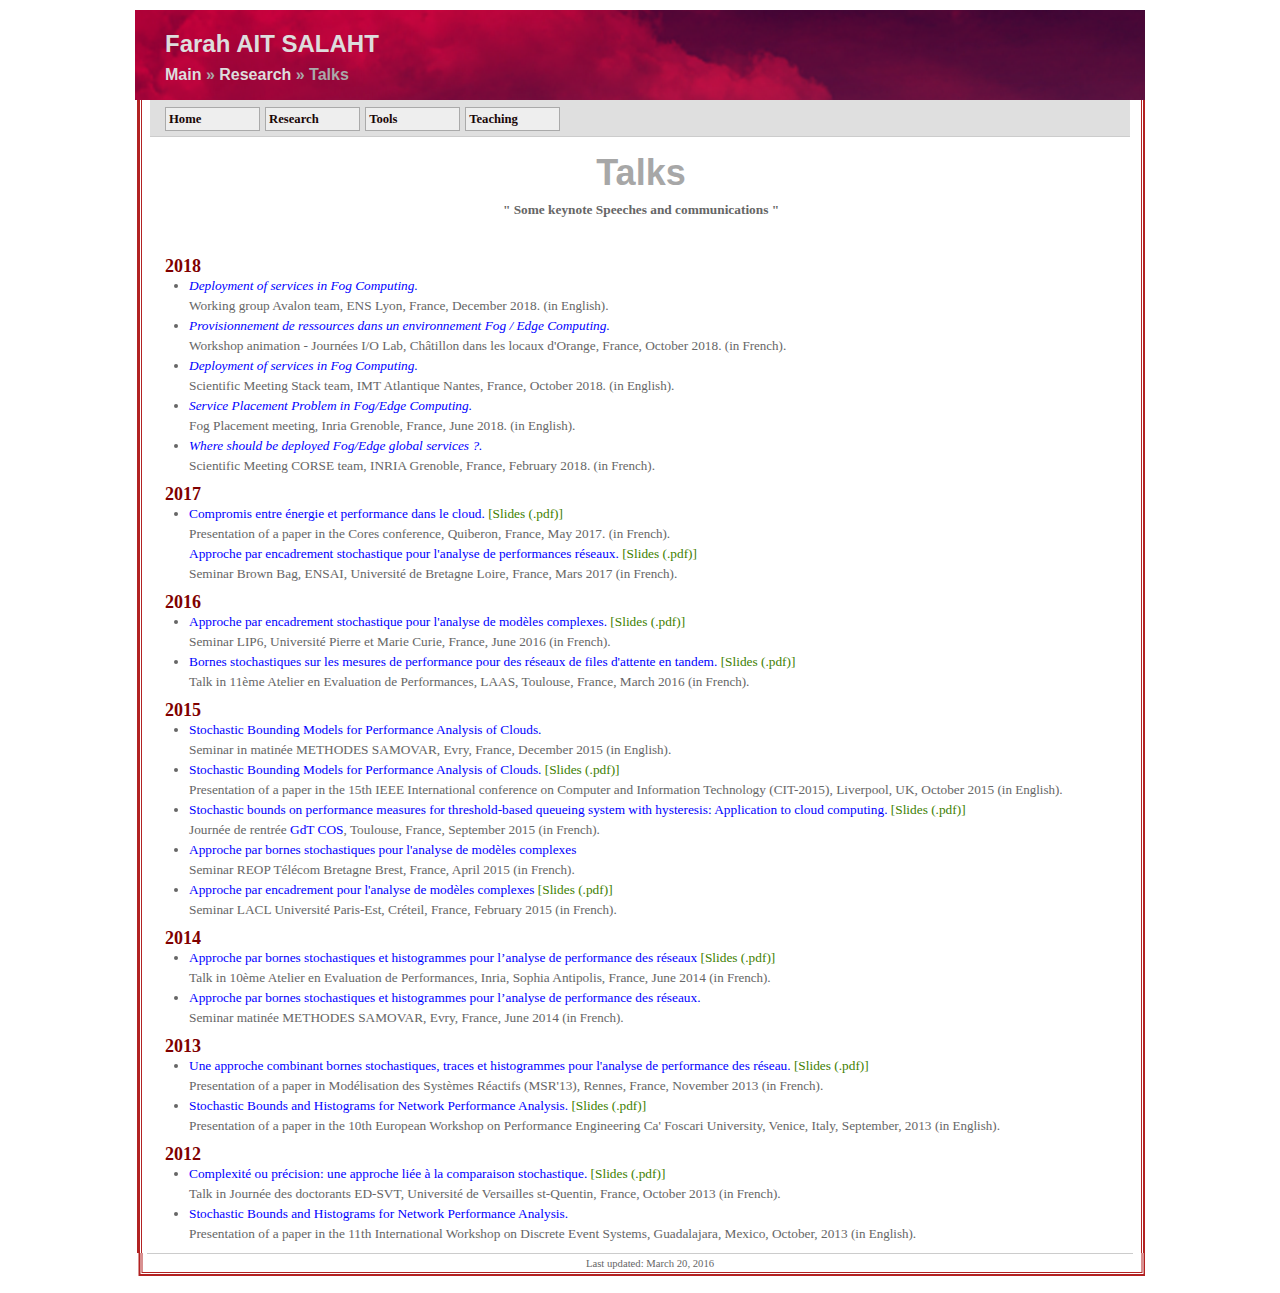
<file: recherche.talks.html>
<html>
    <head>
        <title>Homepage Farah AIT SALAHT</title>
        <meta http-equiv="Content-Type" content="text/html; charset=UTF-8">
        <meta name="description" content="self-stabilization autostabilisation auto-stabilisation tixeuil fault tolerance faute défaillance tolérance fail">
        <meta name="keywords" content="self-stabilization, autostabilisation, auto-stabilisation, tixeuil, fault tolerance, faute, défaillance, tolérance, fail">
        <style type='text/css'></style>
<link rel='stylesheet' href='menu/cssmenu.css' type='text/css' />
  <meta name='robots' content='index,follow' />

        <link rel='stylesheet' title="Simple" href='simple/simple.css' type='text/css' />

        <script type="text/javascript">
        startList = 
            function() 
            {
                if (document.all && document.getElementById) {
                    navRoot = document.getElementById("menu");
                    for (i = 0; i < navRoot.childNodes.length; i++) {
                        node = navRoot.childNodes[i];
                        if (node.nodeName == "LI") {
                            node.onmouseover = 
                                function() { this.className += " over"; }
                            node.onmouseout = 
                                function() { this.className = this.className.replace(" over", ""); }
                        }
                    }
                }
            }

            window.onload = startList;
        
        </script>

<script src="http://www.google-analytics.com/urchin.js" type="text/javascript">
</script>
<script type="text/javascript">
_uacct = "UA-109321-1";
urchinTracker();
</script>

    </head>
    <body bgcolor="#ffffff">
        <div 
            id="header" 
            style="border: 1px none #ccf; background: url(images/entete.png) no-repeat; " 
            title='Research &raquo; Publications was last modified on April 15, 2015, at 10:52 AM'
            >
            <table width="100%" style="padding: 0px; margin:0px;">
                <tr>
                    <td style="padding: 0px; margin:0px; border: none;">
                        <div id="page-title">Farah AIT SALAHT</div>
                        <div id="page-subtitle"><a href='index.html' title='Main Home'>Main</a> &raquo; <a href='recherche.html' title='Research Home'>Research</a> &raquo; Talks</div>
                    </td>
                    <td 
                        align="right" width="120" 
                        style="padding: 0px; margin:0px; padding-top: 16px; border: none;"
                        >
                    </td>
                </tr>
            </table>
		<div class="content-mat" style="border: 1px none #fcc;">
			<div id="content" style="border: 1px none #ccc;">
			  <div id='hmenu' >
<ul><li><span class='menutitle'><a class='selflink' href='index.html'>Home</a></span>
</li></ul>
<ul><li><span class='menutitle'><a  href='recherche.html'>Research</a></span>
<ul><li><span class='menuitem'><a  href='recherche.publication.html'>Publications</a></span>
</li><li><span class='menuitem'><a href='recherche.talks.html'>Talks</a></span>
</li><li><span class='menuitem'><a href='recherche.html#hereSt'>Student</a></span>
</li></ul></li></ul>
<ul><li><span class='menutitle'><a  href='tools.html' rel='nofollow'>Tools</a></span>
</li></ul>
<ul><li><span class='menutitle'><a  href='enseignement.html'>Teaching</a></span>
</li></ul></li></ul></div>

                	</div>
		</div>
        </div>

	

        <div id="main">
            <div id="menubar" style="display: block;">
               
                <div class="clearer"></div>
            </div>

            <div class="content-mat" style="border: 1px none #fcc;">
                <div id="content" style="border: 1px none #ccc;">
                    <!--PageText-->


	
         <p style="padding-bottom: 0pt; padding-top: 0pt; " class="Header2">Talks</p>
		 <CENTER>
		 <H2>" Some keynote Speeches and communications "</H2>
		 </CENTER>
		 
             <div class='vspace'></div> 
			 <div class='vspace'></div>
			 <div class='vspace'></div>
			 <div class='vspace'></div>
			 <div class='vspace'></div>
			 <div class='vspace'></div>
			 <div class='vspace'></div>
			 <div class='vspace'></div>
<div id='wikitext'>
<P>

<FONT COLOR="#800000" SIZE=+1>
<b>2018</b> 
</font>

<UL>
<li><em><a class='urllink' href=' ' rel='nofollow'>Deployment of services in Fog Computing.</a></em><BR> Working group Avalon team, ENS Lyon, France, December 2018. <font size ="2">(in English)</font>.
</li>
<li><em><a class='urllink' href=' ' rel='nofollow'>Provisionnement de ressources dans un environnement Fog / Edge Computing.</a></em><BR> Workshop animation - Journées I/O Lab,  Châtillon dans les locaux d'Orange, France, October 2018. <font size ="2">(in French)</font>.
</li>
<li><em><a class='urllink' href=' ' rel='nofollow'>Deployment of services in Fog Computing.</a></em><BR> Scientific Meeting Stack team, IMT Atlantique Nantes, France, October 2018. <font size ="2">(in English)</font>.
</li>

<li><em><a class='urllink' href=' ' rel='nofollow'>Service Placement Problem in Fog/Edge Computing.</a></em><BR>  Fog Placement meeting, Inria Grenoble, France, June 2018. <font size ="2">(in English)</font>.
</li>



<li><em><a class='urllink' href=' ' rel='nofollow'>Where should be deployed Fog/Edge global services ?.</a></em><BR> Scientific Meeting CORSE team, INRIA Grenoble, France, February 2018. <font size ="2">(in French)</font>.
</li>
</UL>



<FONT COLOR="#800000" SIZE=+1>
<b>2017</b> 
</font>

<UL>
<LI>
<A NAME="seminaire11">
<FONT COLOR="0000FF">
  Compromis entre énergie et performance dans le cloud.
</FONT></A> <A HREF="Slides/PresCores17.pdf">
<FONT COLOR="408000"> [Slides (.pdf)]</FONT></A><BR>
 Presentation of a paper in the Cores conference, Quiberon, France, May 2017. <font size ="2">(in French)</font>.
</LI>



<A NAME="seminaire11">
<FONT COLOR="0000FF">
 Approche par encadrement stochastique pour l'analyse de performances réseaux.
</FONT></A> <A HREF="">
<FONT COLOR="408000"> [Slides (.pdf)]</FONT></A><BR>
Seminar Brown Bag, ENSAI, Université de Bretagne Loire, France, Mars 2017 <font size ="2">(in French)</font>.
</LI>
</UL>



<P>
<FONT COLOR="#800000" SIZE=+1>
<b>2016</b> 
</font>

<UL>
<LI>
<A NAME="seminaire11">
<FONT COLOR="0000FF">
 Approche par encadrement stochastique pour l'analyse de modèles complexes.

</FONT></A> <A HREF="">
<FONT COLOR="408000"> [Slides (.pdf)]</FONT></A><BR>
Seminar LIP6, Université Pierre et Marie Curie, France, June 2016 <font size ="2">(in French)</font>.
</LI>


<LI>
<A NAME="seminaire1">
<FONT COLOR="0000FF">
 Bornes stochastiques sur les mesures de performance pour des réseaux de files d'attente en tandem.

</FONT></A> <A HREF="Slides/Presenation_AEP2016.pdf">
<FONT COLOR="408000"> [Slides (.pdf)]</FONT></A><BR>
Talk in 11ème Atelier en Evaluation de Performances, LAAS,  Toulouse, France, March 2016 <font size ="2">(in French)</font>.
</LI>


</UL>


<P>
<FONT COLOR="#800000" SIZE=+1>
<b>2015</b> 
</font>

<UL>
<LI>
<A NAME="seminaire2">
<FONT COLOR="0000FF">
Stochastic Bounding Models for Performance Analysis of Clouds.
</FONT></A><BR>
Seminar in matinée METHODES SAMOVAR, Evry, France, December 2015 <font size ="2">(in English)</font>.
</LI>

<LI>
<A NAME="seminaire3">
<FONT COLOR="0000FF">
Stochastic Bounding Models for Performance Analysis of Clouds.
</FONT></A> <A HREF="Slides/CIT2015.pdf">
<FONT COLOR="408000"> [Slides (.pdf)]</FONT></A><BR>
Presentation of a paper in the 15th IEEE International conference on Computer and Information Technology (CIT-2015), Liverpool, UK, October 2015 <font size ="2">(in English)</font>.
</LI>

<LI>
<A NAME="seminaire4">
<FONT COLOR="0000FF">
Stochastic bounds on performance measures for threshold-based queueing system with hysteresis: Application to cloud computing.
</FONT></A> <A HREF="Slides/COS2015.pdf">
<FONT COLOR="408000"> [Slides (.pdf)]</FONT></A><BR>
Journée de rentrée <a class='urllink' href='http://gdrro.lip6.fr/?q=node/78' rel='nofollow'>GdT COS</a>, Toulouse, France, September 2015 <font size ="2">(in French)</font>.
</LI>

<LI>
<A NAME="seminaire5">
<FONT COLOR="0000FF">
Approche par bornes stochastiques pour l'analyse de modèles complexes 
</FONT></A> <!--<A HREF="Slides/Presentation_LACL2015.pdf">
<FONT COLOR="408000"> [Slides (.pdf)]</FONT>--><BR>
Seminar REOP Télécom Bretagne Brest, France, April 2015 <font size ="2">(in French)</font>.
</LI>

<LI>
<A NAME="seminaire5">
<FONT COLOR="0000FF">
Approche par encadrement pour l'analyse de modèles complexes 
</FONT></A> <A HREF="Slides/Presentation_LACL2015.pdf">
<FONT COLOR="408000"> [Slides (.pdf)]</FONT></A><BR>
Seminar LACL Université Paris-Est, Créteil, France, February 2015 <font size ="2">(in French)</font>.
</LI>


</UL>

<P>
<FONT COLOR="#800000" SIZE=+1>
<b>2014</b> 
</font>

<UL>


<LI>
<A NAME="seminaire6">
<FONT COLOR="0000FF">
Approche par bornes stochastiques et histogrammes pour l’analyse de performance des réseaux
</FONT></A> <A HREF="Slides/PresAEP14.pdf">
<FONT COLOR="408000"> [Slides (.pdf)]</FONT></A><BR>
Talk in 10ème Atelier en Evaluation de Performances, Inria, Sophia Antipolis, France, June 2014 <font size ="2">(in French)</font>.
</LI>

<LI>
<A NAME="seminaire6">
<FONT COLOR="0000FF">
Approche par bornes stochastiques et histogrammes pour l’analyse de performance des réseaux.
</FONT></A><BR>
Seminar matinée METHODES SAMOVAR, Evry, France, June 2014 <font size ="2">(in French)</font>.
</LI>
</UL>
<P>
<FONT COLOR="#800000" SIZE=+1>
<b>2013</b> 
</font>

<UL>


<LI>
<A NAME="seminaire7">
<FONT COLOR="0000FF">
Une approche combinant bornes stochastiques, traces et histogrammes pour l'analyse de performance des réseau.
</FONT></A> <A HREF="Slides/MSR2013.pdf">
<FONT COLOR="408000"> [Slides (.pdf)]</FONT></A><BR>
Presentation of a paper in Modélisation des Systèmes Réactifs (MSR'13), Rennes, France, November 2013 <font size ="2">(in French)</font>.
</LI>

<LI>
<A NAME="seminaire8">
<FONT COLOR="0000FF">
Stochastic Bounds and Histograms for Network Performance Analysis.
</FONT></A> <A HREF="Slides/EPEW2013.pdf">
<FONT COLOR="408000"> [Slides (.pdf)]</FONT></A><BR>
Presentation of a paper in the 10th European Workshop on Performance Engineering Ca' Foscari University, Venice, Italy, September, 2013 <font size ="2">(in English)</font>.
</LI>
</UL>
<P>
<FONT COLOR="#800000" SIZE=+1>
<b>2012</b> 
</font>

<UL>


<LI>
<A NAME="seminaire9">
<FONT COLOR="0000FF">
Complexité ou précision: une approche liée à la comparaison stochastique.
</FONT></A> <A HREF="Slides/MSR2013.pdf">
<FONT COLOR="408000"> [Slides (.pdf)]</FONT></A><BR>
Talk in Journée des doctorants ED-SVT, Université de Versailles st-Quentin, France, October 2013 <font size ="2">(in French)</font>.
</LI>

<LI>
<A NAME="seminaire10">
<FONT COLOR="0000FF">
Stochastic Bounds and Histograms for Network Performance Analysis.
<!--</FONT></A> <A HREF="Slides/EPEW2013.pdf">
<FONT COLOR="408000"> [Slides (.pdf)]</FONT></A><BR>-->
</FONT></A><BR>
Presentation of a paper in the 11th International Workshop on Discrete Event Systems, Guadalajara, Mexico, October, 2013 <font size ="2">(in English)</font>.
</LI>
</UL>
</div>

                </div>
                <div class="clearer">&nbsp;</div>
            </div>
        </div>

         <div id="footer" style="border: 1px none #000;">
            <div id="copyright">
                <span style="float: center; padding-left: 20px;">
                    <td width="33%" align="center">
					Last updated: March 20, 2016</td>
                </span>
            </div>
        </div>
<script>
  (function(i,s,o,g,r,a,m){i['GoogleAnalyticsObject']=r;i[r]=i[r]||function(){
  (i[r].q=i[r].q||[]).push(arguments)},i[r].l=1*new Date();a=s.createElement(o),
  m=s.getElementsByTagName(o)[0];a.async=1;a.src=g;m.parentNode.insertBefore(a,m)
  })(window,document,'script','//www.google-analytics.com/analytics.js','ga');

  ga('create', 'UA-75605766-1', 'auto');
  ga('send', 'pageview');

</script>

    </body>
</html>
</file>
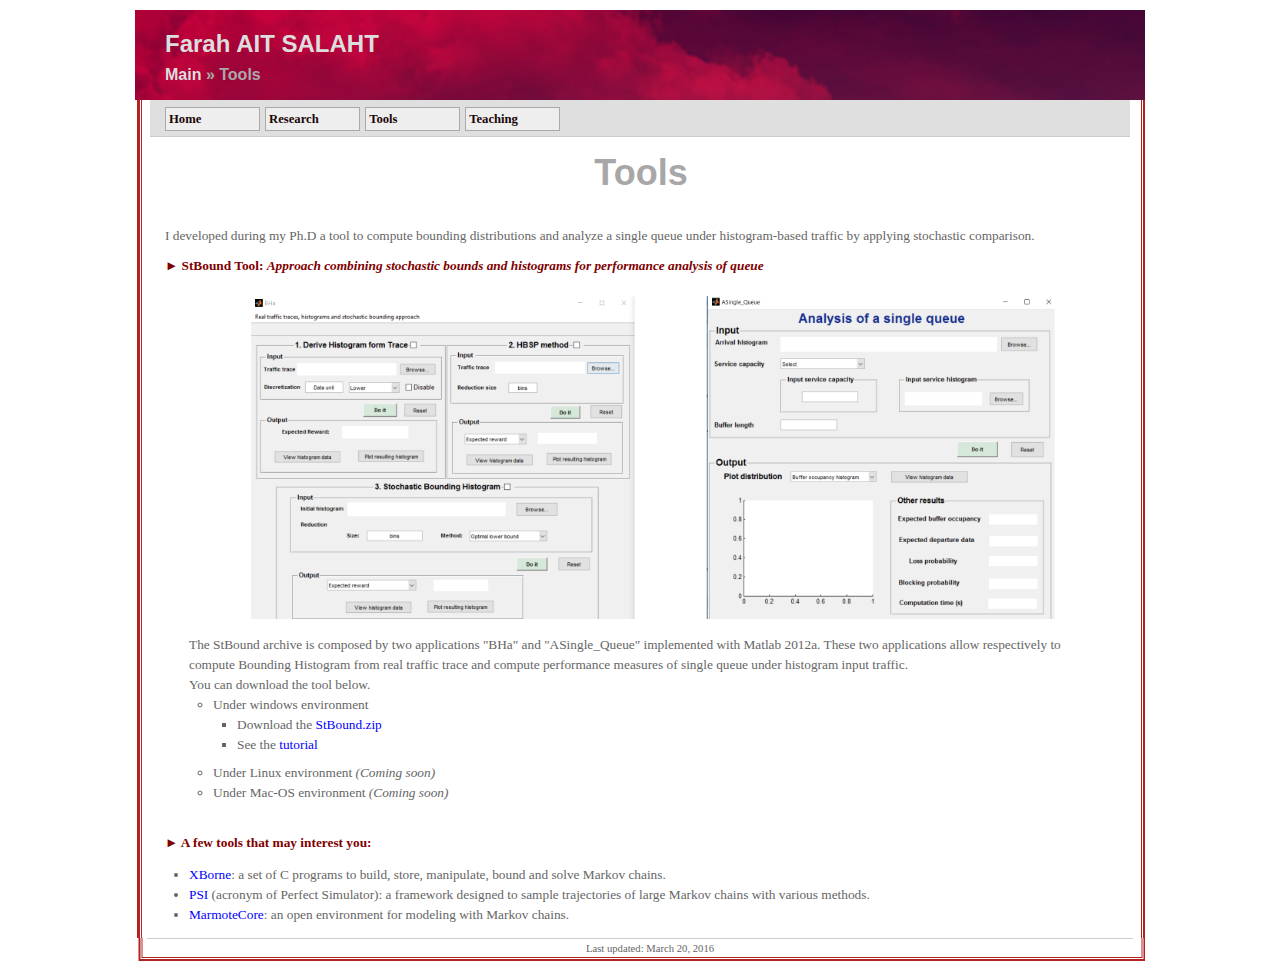
<file: tools.html>
<html>
    <head>
        <title>Homepage Farah AIT SALAHT</title>
        <meta http-equiv="Content-Type" content="text/html; charset=UTF-8">
        <meta name="description" content="self-stabilization autostabilisation auto-stabilisation tixeuil fault tolerance faute défaillance tolérance fail">
        <meta name="keywords" content="self-stabilization, autostabilisation, auto-stabilisation, tixeuil, fault tolerance, faute, défaillance, tolérance, fail">
        <!--HeaderText-->
		<style type='text/css'>
		</style>
<link rel='stylesheet' href='menu/cssmenu.css' type='text/css' />
  <meta name='robots' content='index,follow' />

        <link rel='stylesheet' title="Simple" href='simple/simple.css' type='text/css' />
        
        <script type="text/javascript">
       
        startList = 
            function() 
            {
                if (document.all && document.getElementById) {
                    navRoot = document.getElementById("menu");
                    for (i = 0; i < navRoot.childNodes.length; i++) {
                        node = navRoot.childNodes[i];
                        if (node.nodeName == "LI") {
                            node.onmouseover = 
                                function() { this.className += " over"; }
                            node.onmouseout = 
                                function() { this.className = this.className.replace(" over", ""); }
                        }
                    }
                }
            }

            window.onload = startList;
        //--><!]]>
        </script>

<script src="http://www.google-analytics.com/urchin.js" type="text/javascript">
</script>
<script type="text/javascript">
_uacct = "UA-109321-1";
urchinTracker();
</script>

    </head>
    <body bgcolor="#ffffff">
        <div 
            id="header" 
            style="border: 1px none #ccf; background: url(images/entete.png) no-repeat; " 
            title='Main &raquo; Research was last modified on march 03, 2016, at 01:02 PM'
            >
            <table width="100%" style="padding: 0px; margin:0px;">
                <tr>
                    <td style="padding: 0px; margin:0px; border: none;">
                        <div id="page-title">Farah AIT SALAHT </div>
                        <div id="page-subtitle"><a href='index.html' title='Main Home'>Main</a> &raquo; Tools</div>
                    </td>
                    <td 
                        align="right" width="120" 
                        style="padding: 0px; margin:0px; padding-top: 16px; border: none;"
                        >
                    </td>
                </tr>
            </table>
		<div class="content-mat" style="border: 1px none #fcc;">
			<div id="content" style="border: 1px none #ccc;">
			  <div id='hmenu' >
<ul><li><span class='menutitle'><a class='selflink' href='index.html'>Home</a></span>
</li></ul>
<ul><li><span class='menutitle'><a  href='recherche.html'>Research</a></span>
<ul><li><span class='menuitem'><a  href='recherche.publication.html'>Publications</a></span>
</li><li><span class='menuitem'><a href='recherche.talks.html'>Talks</a></span>
</li><li><span class='menuitem'><a href='recherche.html#hereSt'>Student</a></span>
</li></ul></li></ul>
<ul><li><span class='menutitle'><a  href='tools.html' rel='nofollow'>Tools</a></span>
</li></ul>
<ul><li><span class='menutitle'><a  href='enseignement.html'>Teaching</a></span>
</li></ul></li></ul></div>

                	</div>
		</div>
        </div>

	

        <div id="main">
            <div id="menubar" style="display: block;">
              
                <div class="clearer"></div>
            </div>

            <div class="content-mat" style="border: 1px none #fcc;">
                <div id="content" style="border: 1px none #ccc;">
				
                    <!--PageText-->
					 <p style="padding-bottom: 0pt; padding-top: 0pt; " class="Header2">Tools</p>
             <div class='vspace'></div> 
			 <div class='vspace'></div>
			 <div class='vspace'></div>
			 <div class='vspace'></div>
			 <div class='vspace'></div>
			 <div class='vspace'></div>
			 <div class='vspace'></div>
			 <div class='vspace'></div>
					
					
<div>
<p> I developed during my Ph.D a tool to compute bounding distributions and analyze a single queue under histogram-based traffic by applying stochastic comparison.</p>
<div class='vspace'></div><h2><font color="#800000">&#9658 StBound Tool: <em>Approach combining stochastic bounds and histograms for performance analysis of queue</em></font></h2>
<div class='vspace'></div>
<div class='vspace'></div>
<div class='vspace'></div>
<div class='vspace'></div>
<img src="Outils/StBound.png" border="0" width=900 hight=650 style="text-align:center" />
<div class='vspace'></div>
<div class='vspace'></div>
<div class='vspace'></div>
<div class='vspace'></div>
<ul>
<p>The StBound archive is composed by two applications "BHa" and "ASingle_Queue" implemented
with Matlab 2012a. These two applications allow respectively to compute Bounding Histogram from real traffic trace and compute performance measures of single queue under histogram input traffic.</p>
<p> You can download the tool below. </p>
<ul><li>Under windows environment
</li><ul><li> Download the <a class='urllink' href='Outils/StBound.zip' rel='nofollow'>StBound.zip</a> 
</li><li> See the <a class='urllink' href='Outils/StBound_Tutoriel.pdf' rel='nofollow'>tutorial</a>
</li></ul><li> Under Linux environment <em> (Coming soon)</em>
</li><li> Under Mac-OS environment <em> (Coming soon)</em>
</ul></ul>
<div class='vspace'></div>

<div class='vspace'></div><h2><font color="#800000"> &#9658 A few tools that may interest you: </font></h2>
<div class='vspace'></div>
<div class='vspace'></div>
<ul>
<li>  <a class='urllink' href='http://perso.prism.uvsq.fr/~jmf/?activePage=Outils' rel='nofollow'>XBorne</a>: a set of C programs to build, store, manipulate, bound and solve Markov chains.
</li> <li><a class='urllink' href='http://psi.gforge.inria.fr/dokuwiki/doku.php' rel='nofollow'> PSI</a> (acronym of Perfect Simulator): a framework designed to sample trajectories of large Markov chains with various methods.
</li><li>  <a class='urllink' href='http://marmotecore.gforge.inria.fr/' rel='nofollow'>MarmoteCore</a>: an open environment for modeling with Markov chains.
</li></ul>
<div class='vspace'></div>
</div>

                </div>
                <div class="clearer">&nbsp;</div>
            </div>
        </div>

         <div id="footer" style="border: 1px none #000;">
            <div id="copyright">
                <span style="float: center; padding-left: 20px;">
                    <td width="33%" align="center">
					Last updated: March 20, 2016</td>
                </span>
            </div>
        </div>
<script>
  (function(i,s,o,g,r,a,m){i['GoogleAnalyticsObject']=r;i[r]=i[r]||function(){
  (i[r].q=i[r].q||[]).push(arguments)},i[r].l=1*new Date();a=s.createElement(o),
  m=s.getElementsByTagName(o)[0];a.async=1;a.src=g;m.parentNode.insertBefore(a,m)
  })(window,document,'script','//www.google-analytics.com/analytics.js','ga');

  ga('create', 'UA-75605766-1', 'auto');
  ga('send', 'pageview');

</script>

    </body>
</html>
</file>
<file: menu/cssmenu.css>
/* ********** Style for menus.php */
/* ********** Drop Down Menu function and positioning*/
#hmenu ul ul,
#hmenu li:hover ul ul,
#hmenu li li:hover ul ul,
#hmenu li li li:hover ul ul,
#hmenu li li li li:hover ul ul,
#vmenu ul ul,
#vmenu li:hover ul ul,
#vmenu li li:hover ul ul,
#vmenu li li li:hover ul ul,
#vmenu li li li li:hover ul ul{
	display:none;
}
#hmenu li:hover ul,
#hmenu li li:hover ul,
#hmenu li li li:hover ul,
#hmenu li li li li:hover ul,
#vmenu li:hover ul,
#vmenu li li:hover ul,
#vmenu li li li:hover ul,
#vmenu li li li li:hover ul{
	display:block;
}
#hmenu li,
#vmenu li {
	position:relative;
}
#hmenu ul,
#vmenu ul{
	width:9.0em;
	padding:0;
}
div#hmenu ul,
div#hmenu ul ul,
div#hmenu ul ul ul,
div#hmenu ul ul ul ul,
div#hmenu ul ul ul ul ul,
div#vmenu ul,
div#vmenu ul ul,
div#vmenu ul ul ul,
div#vmenu ul ul ul ul,
div#vmenu ul ul ul ul ul{
	list-style:none;
}
#hmenu ul{
	float:left;
	width:6.98em;
}
#hmenu{
	height:1.8em;
}
#hmenu ul ul,
#vmenu ul ul{
	position:absolute;
	z-index:500;
	top:auto;
}
/* ********** Menu opens downwards and to the right (standard)*/
#vmenu ul ul{
	top:0;
	left:9.0em;
}
#hmenu ul ul ul{
	top:0;
	left:7.0em;
}
/* ********** Menu opens upwards*/
#hmenu.menuupleft ul ul,
#hmenu.menuup ul ul{
	bottom:0.9em;
}
#hmenu.menuupleft ul ul ul,
#hmenu.menuup ul ul ul{
	bottom:-0.35em;
	top:auto;
}
#vmenu.menuupleft ul ul,
#vmenu.menuup ul ul{
	bottom:-0.15em;
	top:auto;
}
/* ********** Menu opens to the left*/
#hmenu.menuupleft ul ul,
#hmenu.menuleft ul ul{
	right:-0.3em;
}
#hmenu.menuupleft ul ul ul,
#hmenu.menuleft ul ul ul{
	left:-7.15em;
}
#vmenu.menuupleft ul ul,
#vmenu.menuleft ul ul{
	left:-9.15em;
}
/* ********** Styling */
#hmenu ul{
	margin:0 5px 5px 0;
	border:1px solid #aaa;
}
#vmenu ul{
	margin:0 0 2px 0;
	border:1px solid #aaa;
}
#hmenu ul .createlink,
#vmenu ul .createlink{
	display:none;
}
#hmenu ul a,
#vmenu ul a{
	color:#888;
	border-bottom:none;
}
#vmenu ul li{
	padding-left:0;
	border:none;
}
#hmenu li:hover,
#vmenu li:hover{
	cursor:pointer;
	z-index:100;
}
#hmenu .menuitem,
#hmenu .menutitle,
#vmenu .menuitem,
#vmenu .menutitle{
	display:block;
	width:100%;
	background:#ddd;
	margin:0;
	padding:1px 0;
	font-size:95%;
	text-indent:3px;
	white-space:nowrap;
}
#hmenu .menutitle a,
#vmenu .menutitle a{
	color:#190707;
	font-weight: bold;
	font-size:100%;
	padding:0;
	background:transparent;
}
#hmenu ul ul .menuitem:hover,
#vmenu ul ul .menuitem:hover{
	background:#ccc;
}
#hmenu ul ul .menuitem,
#vmenu ul ul .menuitem{
	background:#ddd;
	font-size:80%;
}
#hmenu a,
#vmenu a{
	display:block;
	text-decoration:none;
}
#hmenu a:hover,
#vmenu a:hover{
	color:#00f;
	background:transparent;
}
#hmenu .menutitle,
#vmenu .menutitle{
	background:#eee;
}
#hmenu .menutitle:hover,
#vmenu .menutitle:hover{
	background:#ddd;
}
#hmenu .menuseparator,
#vmenu .menuseparator{
	display:block;
	width:100%;
	height:2px;
	background:#999;
	font-size:2px;
	color:#999;
}

/* Fix IE. Hide from IE Mac \*/
* html #hmenu ul li{float:left;height:1%;}
* html #vmenu ul li{float:left;height:1%;}
* html #hmenu ul li a{height:1%;}
* html #vmenu ul li a{height:1%;}
/* End */
</file>
<file: simple/simple2.css>
/*

//
// Copyright (C) Julian I. Kamil <julian.kamil@gmail.com>
// No warranty is provided.  Use at your own risk.
//
// Name: simple.css
// Author: Julian I. Kamil <julian.kamil@gmail.com>
// Created: 2005-05-18
// Description:
//     This is a simple skin for PmWiki.
//
// History:
//     2005-05-18  jik  Created.
//     2005/06/27  jik  Added SkinTone feature.
//     2005/07/08  jik  Made the #text monospace.
//

*/

body {
    margin: 0; 
    padding: 0; 
    background: #fff; 
    text-align: center;
    font: 10pt Verdana;
    line-height: 20px;
    color: #666;
}

#header {
    width: 1010px; 
    height: 90px;
    margin: 10px auto; 
    text-align: left; 
    margin-bottom: 0;
}
.Header2 {
    color: rgb(167, 167, 167);
    font-family: 'Arial-BoldMT', 'Arial', sans-serif;
    font-size: 36px;
    font-stretch: normal;
    font-style: normal;
    font-variant: normal;
    font-weight: 700;
    letter-spacing: 0;
    line-height: 42px;
    margin-bottom: 0px;
    margin-left: 0px;
    margin-right: 0px;
    margin-top: 0px;
    opacity: 1.00;
    padding-bottom: 0px;
    padding-top: 0px;
    text-align: center;
    text-decoration: none;
    text-indent: 0px;
    text-transform: none;
}
.paragraph_style_2 {
    color: rgb(88, 77, 77);
    font-family: 'ArialMT', 'Arial', sans-serif;
    font-size: 20px;
    font-stretch: normal;
    font-style: normal;
    font-variant: normal;
    font-weight: 400;
    letter-spacing: 0;
    line-height: 27px;
    margin-bottom: 0px;
    margin-left: 0px;
    margin-right: 0px;
    margin-top: 0px;
    opacity: 1.00;
    padding-bottom: 0px;
    padding-top: 0px;
    text-align: left;
    text-decoration: none;
    text-indent: 0px;
    text-transform: none;
}
#header #page-title { 
    color: #ddd; 
    font: 18pt Arial;
    font-weight: bold;
    padding: 20px 8px 8px 30px;
}

#header #page-subtitle { 
    color: #aaa; 
    font: 12pt Arial;
    font-weight: bold;
    padding: 0px 8px 8px 30px;
}

#main {
    width: 1010px; 
    margin: 0px auto;
    background: url(Image_cote2.png) repeat-y top center; 
    border-bottom: 1px solid transparent;
}

.content-mat {
    padding: 15px 15px 0px 30px;
    margin: auto;
    background: none;
}

#main h1 { font-size: 10pt; margin: 0px; padding: 0px; padding-top: 6px; padding-bottom: 4px;}
#main h2 { font-size: 10pt; margin: 0px; padding: 0px; padding-top: 6px; padding-bottom: 4px;}
#main h3 { font-size:  9pt; margin: 0px; padding: 0px; padding-top: 6px; padding-bottom: 4px;}
#main h4 { font-size:  8pt; margin: 0px; padding: 0px; padding-top: 6px; padding-bottom: 4px;}

#sidebar {
    float: right;
    width: 160px; 
    font: 8pt Verdana;
    border: 1px solid #00f; 
}

#sidebar h2 { font-size: 10pt; margin: 0px; padding: 0px; }
#sidebar h3 { font-size:  9pt; margin: 0px; padding: 0px; }
#sidebar h4 { font-size:  8pt; margin: 0px; padding: 0px; }

#content {
    float: left;
    width: 952px; 
    text-align: left;
    border: 1px solid #00f; 
}

#footer {
    background: url(Image_bas2.png) no-repeat top center; 
    width: 1010px; 
    height: 40px;
    border: 1px none #ccc; 
    margin: 0px auto;
    padding: 0px 0px 8px 0px auto;
}

#sidebar ul { 
    list-style: none outside; 
    margin: 0px; 
    padding: 0px;
}

ul.square { list-style: square outside; margin: 0 0 0 16px; padding: 0 0 1em 0; }
ul.circle { list-style: circle outside; margin: 0 0 0 16px; padding: 0 0 1em 0; }

#sidebar li { 
    padding-bottom: 2px; 
    font-weight: bold;
    color: #666;
    font-size: 10px;
}

div.clearer{
    clear: both; 
    display: block; 
    margin: 0; 
    padding: 0; 
    height: 0; 
    line-height: 1px; 
    font-size: 1px;
}

#copyright {
    margin-left: 12px;
    margin-right: 12px;
    border-top: 1px solid #ccc;
    font-size: 8pt;
}

/* ***** */

#menubar {
    margin-left: 15px;
    margin-right: 15px;
    border-bottom: 1px solid #ccc;
    text-align: left;
    padding-left: 18px;
    padding-right: 18px;
    font-size: 10px;
    font-weight: bold;
    padding-top: 3px;
    padding-bottom: 0px;
    background-color: #dfdfdf;
}

#menubar ul {
    margin: 0px;
    padding: 0px;
}

#menubar ul li {
    list-style: none;
    display: inline;
    text-indent: 0px;
    text-align: left;
    padding-right: 8px;
}

ul {
    margin: 12px; 
    padding: 12px;
    margin-top: 0px; 
    padding-top: 0px;
    margin-bottom: 4px;
    padding-bottom: 4px;
    list-style: disc outside;
}

ul ul {
    margin-top: 0px; 
    padding-top: 0px;
    list-style: circle outside;
}

ul ul ul {
    margin-top: 0px; 
    padding-top: 0px;
    list-style: square outside;
}

h4 {
    margin: 0px; 
    padding: 0px;
}

.vspace {
    margin: 0px; 
    padding: 2px;
}

a { text-decoration:none; color: #00f; }
a:visited { text-decoration:none; color: #00f; }
a:hover { text-decoration:underline; color: #00f; }
a:active { color: #00f; }

#header a { color: #ddd; }

#menubar a { color: #00f; }




.toctitle {
    font-size: 8pt;
    padding-top: 8px;
    padding-bottom: 8px;
    border-top: 1px none #ddd;
}

div.toc {
    padding-bottom: 8px;
    border-bottom: 1px solid #ddd;
    margin-bottom: 16px;
}

.toc ol {
    font-size: 8pt;
    margin: 0px;
    padding: 0px;
    margin-left: 12px;
    padding-left: 12px;
    list-style-type: decimal;
}

.toc ol ol {
    list-style-type: none;
    margin: 0px;
    padding: 0px;
}

.toc ol li {
    margin-left: 8px;
}

#text {
    margin-top: 12px;
    margin-bottom: 12px;
    font-family: monospace;
}

hr {
    border: 0px;
    height: 1px;
    background-color: #ccc;
    color: #ccc;
}
hr1 {
	 border: 0px;
    height: 1px;
    background-color: #ccc;
    color:	#FFFFFF;
}
p {
    margin: 0px;
    padding: 0px;
}

a.createlink { 
    text-decoration:none; 
    position:relative; 
    top:-0.5em;
    font-size:smaller; 
    border-bottom:none; 
    }

a.createlinktext { 
    text-decoration:none; 
    border-bottom:1px dotted #ccc; 
}

#wikidiff {
    border: 1px none #bbb;
    padding-top: 12px;
    font-size: 8pt;
}

.diffbox {
    border: 1px solid #ccc;
    padding: 0px;
}

.difftime {
    background-color: #eee;
}

.diffrestore {
    padding-bottom: 12px;
}

.difftime, .difftype, .diffdel, .diffadd {
    padding: 4px;
    padding-left: 8px;
    padding-right: 8px;
}

.diffdel, .diffadd {
    border: 1px dotted #ddd;
    margin-left: 8px;
    margin-right: 8px;
    padding-top: 0px;
    padding-bottom: 0px;
}

ol {
    padding-top: 0px;
    padding-bottom: 0px;
    margin-top: 0px;
    margin-bottom: 0px;
}

#wikitext pre {
    padding: 0px;
    margin: 0px;
}

#wikiedit form {
    padding: 0px;
    margin: 0px;
}

#wikiedit textarea {
    font-size: 9pt;
    padding: 0px;
    margin: 0px;
}

#editaction {
    padding: 0px;
    margin: 0px;
}

#editaction tr td {
    padding: 0px;
    margin: 0px;
    border: none;
}

#editaction a {
    font-weight: bold;
}

#popupmenu li:hover {
    background: #444;
    color: #eec;
}

#popupmenu li:hover ul {
    display: block;
    margin-top: 10px;
    background: #444;
}

#popupmenu ul {
    padding: 0px;
    margin: 0px;
    list-style: none;
}

#popupmenu ul li {
    padding-left: 6px;
    margin: 0px;
    float: left;
    position: relative;
    border: 1px none #f00;
}

#popupmenu li ul {
    display: none;
    position: absolute;
    top: 1em;
    left: -86px;
    width: 180px;
    border-top: 1px solid #888;
    border-bottom: 1px solid #888;
    padding-top: 2px;
    padding-bottom: 6px;
}

#popupmenu li ul li {
    display: block;
    clear: both;
    padding: 0px;
    margin: 0px;
    padding-right: 8px;
    padding-left: 8px;
    float: left;
    color: #aaa;
}

#popupmenu li ul li:hover {
    color: #aaa;
}

#popupmenu a {
    color: #aaa;
}

#popupmenu a:hover {
    color: #fff;
}
</file>
<file: simple/simple.css>
/*

//
// Copyright (C) Julian I. Kamil <julian.kamil@gmail.com>
// No warranty is provided.  Use at your own risk.
//
// Name: simple.css
// Author: Julian I. Kamil <julian.kamil@gmail.com>
// Created: 2005-05-18
// Description:
//     This is a simple skin for PmWiki.
//
// History:
//     2005-05-18  jik  Created.
//     2005/06/27  jik  Added SkinTone feature.
//     2005/07/08  jik  Made the #text monospace.
//

*/

body {
    margin: 0; 
    padding: 0; 
    background: #fff; 
    text-align: center;
    font: 10pt Verdana;
    line-height: 20px;
    color: #666;
}

#header {
    width: 1010px; 
    height: 90px;
    margin: 10px auto; 
    text-align: left; 
    margin-bottom: 0;
}
.Header2 {
    color: rgb(167, 167, 167);
    font-family: 'Arial-BoldMT', 'Arial', sans-serif;
    font-size: 36px;
    font-stretch: normal;
    font-style: normal;
    font-variant: normal;
    font-weight: 700;
    letter-spacing: 0;
    line-height: 42px;
    margin-bottom: 0px;
    margin-left: 0px;
    margin-right: 0px;
    margin-top: 0px;
    opacity: 1.00;
    padding-bottom: 0px;
    padding-top: 0px;
    text-align: center;
    text-decoration: none;
    text-indent: 0px;
    text-transform: none;
}
.paragraph_style_2 {
    color: rgb(88, 77, 77);
    font-family: 'ArialMT', 'Arial', sans-serif;
    font-size: 20px;
    font-stretch: normal;
    font-style: normal;
    font-variant: normal;
    font-weight: 400;
    letter-spacing: 0;
    line-height: 27px;
    margin-bottom: 0px;
    margin-left: 0px;
    margin-right: 0px;
    margin-top: 0px;
    opacity: 1.00;
    padding-bottom: 0px;
    padding-top: 0px;
    text-align: left;
    text-decoration: none;
    text-indent: 0px;
    text-transform: none;
}
#header #page-title { 
    color: #ddd; 
    font: 18pt Arial;
    font-weight: bold;
    padding: 20px 8px 8px 30px;
}

#header #page-subtitle { 
    color: #aaa; 
    font: 12pt Arial;
    font-weight: bold;
    padding: 0px 8px 8px 30px;
}

#main {
    width: 1010px; 
    margin: 0px auto;
    background: url(Image_cote2.png) repeat-y top center; 
    border-bottom: 1px solid transparent;
}

.content-mat {
    padding: 15px 15px 0px 30px;
    margin: auto;
    background: none;
}

#main h1 { font-size: 10pt; margin: 0px; padding: 0px; padding-top: 6px; padding-bottom: 4px;}
#main h2 { font-size: 10pt; margin: 0px; padding: 0px; padding-top: 6px; padding-bottom: 4px;}
#main h3 { font-size:  9pt; margin: 0px; padding: 0px; padding-top: 6px; padding-bottom: 4px;}
#main h4 { font-size:  8pt; margin: 0px; padding: 0px; padding-top: 6px; padding-bottom: 4px;}

#sidebar {
    float: right;
    width: 160px; 
    font: 8pt Verdana;
    border: 1px solid #00f; 
}

#sidebar h2 { font-size: 10pt; margin: 0px; padding: 0px; }
#sidebar h3 { font-size:  9pt; margin: 0px; padding: 0px; }
#sidebar h4 { font-size:  8pt; margin: 0px; padding: 0px; }

#content {
    float: left;
    width: 952px; 
    text-align: left;
    border: 1px solid #00f; 
}

#footer {
    background: url(Image_bas2.png) no-repeat top center; 
    width: 1010px; 
    height: 40px;
    border: 1px none #ccc; 
    margin: 0px auto;
    padding: 0px 0px 8px 0px auto;
}

#sidebar ul { 
    list-style: none outside; 
    margin: 0px; 
    padding: 0px;
}

ul.square { list-style: square outside; margin: 0 0 0 16px; padding: 0 0 1em 0; }
ul.circle { list-style: circle outside; margin: 0 0 0 16px; padding: 0 0 1em 0; }

#sidebar li { 
    padding-bottom: 2px; 
    font-weight: bold;
    color: #666;
    font-size: 10px;
}

div.clearer{
    clear: both; 
    display: block; 
    margin: 0; 
    padding: 0; 
    height: 0; 
    line-height: 1px; 
    font-size: 1px;
}

#copyright {
    margin-left: 12px;
    margin-right: 12px;
    border-top: 1px solid #ccc;
    font-size: 8pt;
}

/* ***** */

#menubar {
    margin-left: 15px;
    margin-right: 15px;
    border-bottom: 1px solid #ccc;
    text-align: left;
    padding-left: 18px;
    padding-right: 18px;
    font-size: 10px;
    font-weight: bold;
    padding-top: 3px;
    padding-bottom: 0px;
    background-color: #dfdfdf;
}

#menubar ul {
    margin: 0px;
    padding: 0px;
}

#menubar ul li {
    list-style: none;
    display: inline;
    text-indent: 0px;
    text-align: left;
    padding-right: 8px;
}

ul {
    margin: 12px; 
    padding: 12px;
    margin-top: 0px; 
    padding-top: 0px;
    margin-bottom: 4px;
    padding-bottom: 4px;
    list-style: disc outside;
}

ul ul {
    margin-top: 0px; 
    padding-top: 0px;
    list-style: circle outside;
}

ul ul ul {
    margin-top: 0px; 
    padding-top: 0px;
    list-style: square outside;
}

h4 {
    margin: 0px; 
    padding: 0px;
}

.vspace {
    margin: 0px; 
    padding: 2px;
}

a { text-decoration:none; color: #00f; }
a:visited { text-decoration:none; color: #00f; }
a:hover { text-decoration:underline; color: #00f; }
a:active { color: #00f; }

#header a { color: #ddd; }

#menubar a { color: #00f; }

table {
    border-collapse: collapse;
    margin-top: 12px;
    margin-bottom: 12px;
}

table tr td {
    border: 1px solid #ccc;
    padding: 4px;
}

.toctitle {
    font-size: 8pt;
    padding-top: 8px;
    padding-bottom: 8px;
    border-top: 1px none #ddd;
}

div.toc {
    padding-bottom: 8px;
    border-bottom: 1px solid #ddd;
    margin-bottom: 16px;
}

.toc ol {
    font-size: 8pt;
    margin: 0px;
    padding: 0px;
    margin-left: 12px;
    padding-left: 12px;
    list-style-type: decimal;
}

.toc ol ol {
    list-style-type: none;
    margin: 0px;
    padding: 0px;
}

.toc ol li {
    margin-left: 8px;
}

#text {
    margin-top: 12px;
    margin-bottom: 12px;
    font-family: monospace;
}

hr {
    border: 0px;
    height: 1px;
    background-color: #ccc;
    color: #ccc;
}

p {
    margin: 0px;
    padding: 0px;
}

a.createlink { 
    text-decoration:none; 
    position:relative; 
    top:-0.5em;
    font-size:smaller; 
    border-bottom:none; 
    }

a.createlinktext { 
    text-decoration:none; 
    border-bottom:1px dotted #ccc; 
}

#wikidiff {
    border: 1px none #bbb;
    padding-top: 12px;
    font-size: 8pt;
}

.diffbox {
    border: 1px solid #ccc;
    padding: 0px;
}

.difftime {
    background-color: #eee;
}

.diffrestore {
    padding-bottom: 12px;
}

.difftime, .difftype, .diffdel, .diffadd {
    padding: 4px;
    padding-left: 8px;
    padding-right: 8px;
}

.diffdel, .diffadd {
    border: 1px dotted #ddd;
    margin-left: 8px;
    margin-right: 8px;
    padding-top: 0px;
    padding-bottom: 0px;
}

ol {
    padding-top: 0px;
    padding-bottom: 0px;
    margin-top: 0px;
    margin-bottom: 0px;
}

#wikitext pre {
    padding: 0px;
    margin: 0px;
}

#wikiedit form {
    padding: 0px;
    margin: 0px;
}

#wikiedit textarea {
    font-size: 9pt;
    padding: 0px;
    margin: 0px;
}

#editaction {
    padding: 0px;
    margin: 0px;
}

#editaction tr td {
    padding: 0px;
    margin: 0px;
    border: none;
}

#editaction a {
    font-weight: bold;
}

#popupmenu li:hover {
    background: #444;
    color: #eec;
}

#popupmenu li:hover ul {
    display: block;
    margin-top: 10px;
    background: #444;
}

#popupmenu ul {
    padding: 0px;
    margin: 0px;
    list-style: none;
}

#popupmenu ul li {
    padding-left: 6px;
    margin: 0px;
    float: left;
    position: relative;
    border: 1px none #f00;
}

#popupmenu li ul {
    display: none;
    position: absolute;
    top: 1em;
    left: -86px;
    width: 180px;
    border-top: 1px solid #888;
    border-bottom: 1px solid #888;
    padding-top: 2px;
    padding-bottom: 6px;
}

#popupmenu li ul li {
    display: block;
    clear: both;
    padding: 0px;
    margin: 0px;
    padding-right: 8px;
    padding-left: 8px;
    float: left;
    color: #aaa;
}

#popupmenu li ul li:hover {
    color: #aaa;
}

#popupmenu a {
    color: #aaa;
}

#popupmenu a:hover {
    color: #fff;
}
</file>
